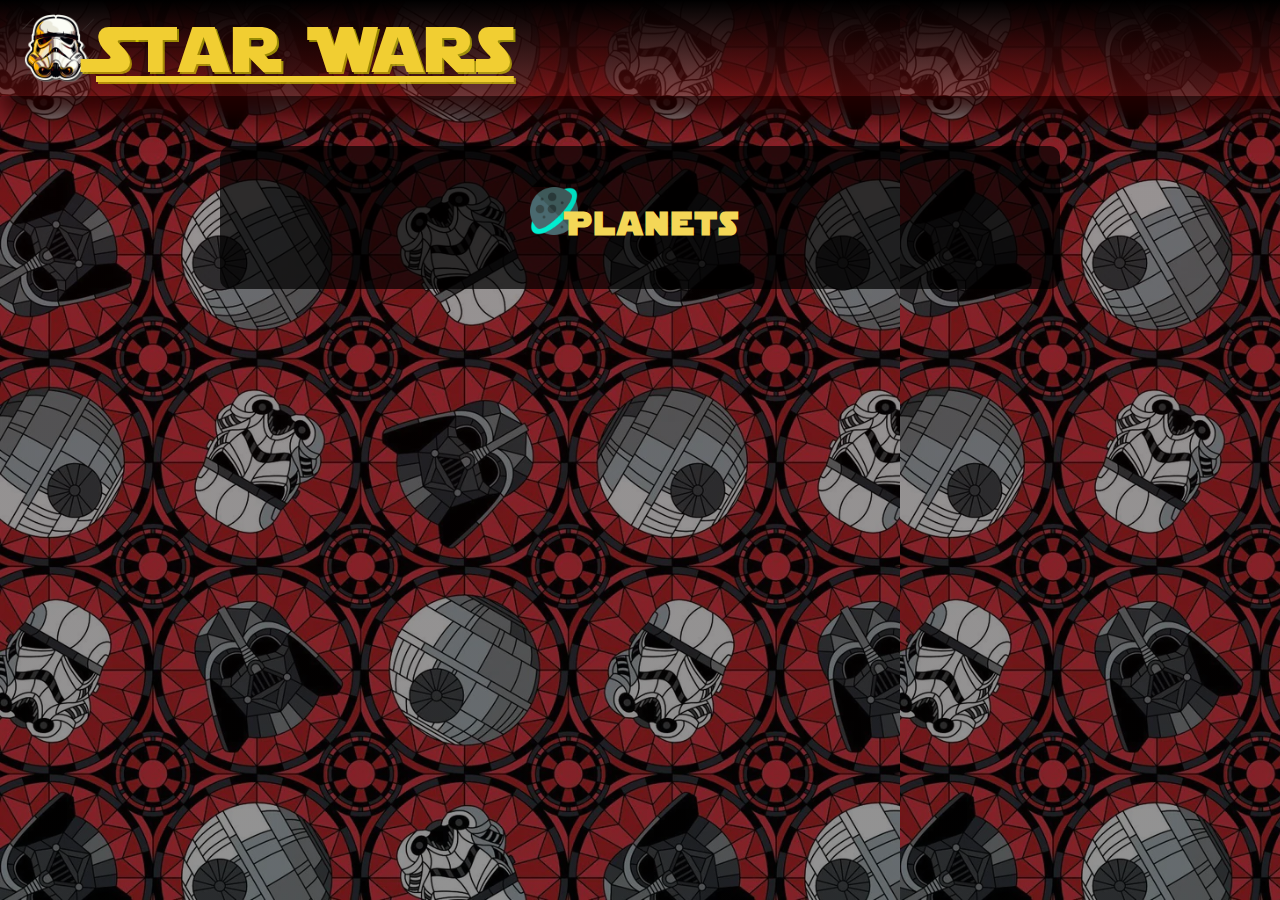
<file: index.html>
<!DOCTYPE html>
<html lang="en">

<head>
    <meta charset="UTF-8">
    <meta name="viewport" content="width=device-width, initial-scale=1.0">
    <link rel="stylesheet" href="https://cdnjs.cloudflare.com/ajax/libs/font-awesome/6.5.1/css/all.min.css"
        integrity="sha512-DTOQO9RWCH3ppGqcWaEA1BIZOC6xxalwEsw9c2QQeAIftl+Vegovlnee1c9QX4TctnWMn13TZye+giMm8e2LwA=="
        crossorigin="anonymous" referrerpolicy="no-referrer" />
    <link href="https://necolas.github.io/normalize.css/8.0.1/normalize.css" rel="stylesheet">
    <link rel="stylesheet" href="css/style.css">
    <title>Planets Information</title>
</head>

<body>
    <header>
        <a href="index.html" class="site-brand">
            <img src="images/start-wars-head.png" alt="star-war-logo">
            <span>Star Wars</span>
        </a>
    </header>

    <div class="container">
        <h1><img src="images/planet.png" alt="death-star" /><span>Planets</span></h1>
        <div id="planets-container" class="planets-container"></div>
        <div id="pagination-container" class="pagination-container"></div>
    </div>

    <script src="js/script.js"></script>
</body>

</html>
</file>
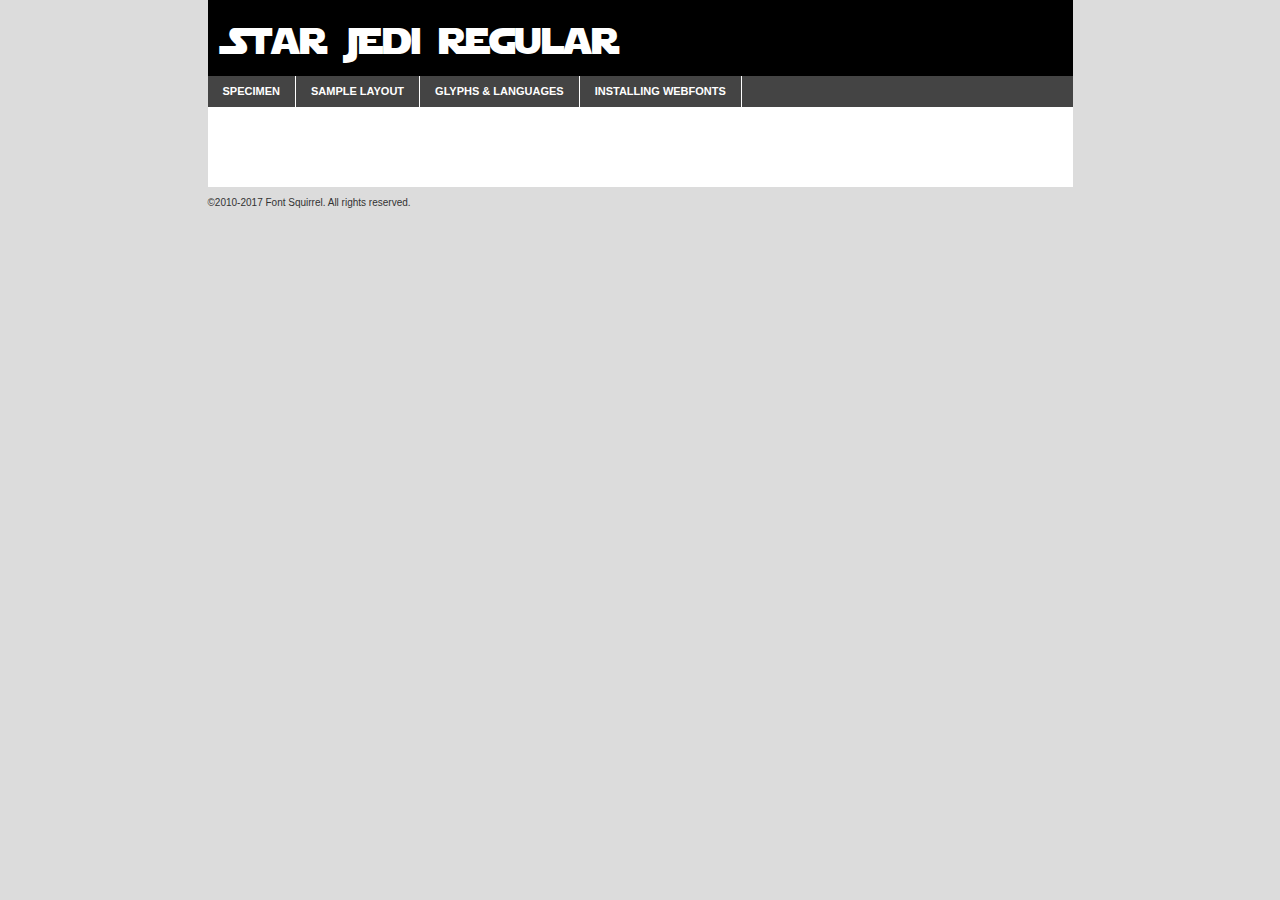
<file: starwar-font/starjedi-demo.html>
<!DOCTYPE html PUBLIC "-//W3C//DTD XHTML 1.0 Transitional//EN"
        "http://www.w3.org/TR/xhtml1/DTD/xhtml1-transitional.dtd">

<html xmlns="http://www.w3.org/1999/xhtml" xml:lang="en" lang="en">
<head>
    <meta http-equiv="Content-Type" content="text/html; charset=utf-8"/>
    <script src="http://ajax.googleapis.com/ajax/libs/jquery/1.7.2/jquery.min.js" type="text/javascript" charset="utf-8"></script>
    <script type="text/javascript">
		(function($) {
			$.fn.easyTabs = function(option) {
				var param = jQuery.extend({ fadeSpeed: 'fast', defaultContent: 1, activeClass: 'active' }, option);
				$(this).each(function() {
					var thisId = '#' + this.id;
					if ( param.defaultContent == '' )
					{
						param.defaultContent = 1;
					}
					if ( typeof param.defaultContent == 'number' )
					{
						var defaultTab = $(thisId + ' .tabs li:eq(' + (param.defaultContent - 1) + ') a').attr('href').substr(1);
					}
					else
					{
						var defaultTab = param.defaultContent;
					}
					$(thisId + ' .tabs li a').each(function() {
						var tabToHide = $(this).attr('href').substr(1);
						$('#' + tabToHide).addClass('easytabs-tab-content');
					});
					hideAll();
					changeContent(defaultTab);

					function hideAll() {$(thisId + ' .easytabs-tab-content').hide();}

					function changeContent(tabId)
					{
						hideAll();
						$(thisId + ' .tabs li').removeClass(param.activeClass);
						$(thisId + ' .tabs li a[href=#' + tabId + ']').closest('li').addClass(param.activeClass);
						if ( param.fadeSpeed != 'none' )
						{
							$(thisId + ' #' + tabId).fadeIn(param.fadeSpeed);
						}
						else
						{
							$(thisId + ' #' + tabId).show();
						}
					}

					$(thisId + ' .tabs li').click(function() {
						var tabId = $(this).find('a').attr('href').substr(1);
						changeContent(tabId);
						return false;
					});
				});
			}
		})(jQuery);
    </script>
    <link rel="stylesheet" href="specimen_files/specimen_stylesheet.css" type="text/css" charset="utf-8"/>
    <link rel="stylesheet" href="stylesheet.css" type="text/css" charset="utf-8"/>

    <style type="text/css">
        		body {
			font-family: 'star_jediregular';
        		}

            </style>

    <title>Star Jedi Regular Specimen</title>


    <script type="text/javascript" charset="utf-8">
		$(document).ready(function() {
			$('#container').easyTabs({ defaultContent: 1 });
		});
    </script>
</head>

<body>
<div id="container">
    <div id="header">
		Star Jedi Regular    </div>
    <ul class="tabs">
        <li><a href="#specimen">Specimen</a></li>
        <li><a href="#layout">Sample Layout</a></li>
		        <li><a href="#glyphs">Glyphs &amp; Languages</a></li>
        <li><a href="#installing">Installing Webfonts</a></li>

    </ul>

    <div id="main_content">


        <div id="specimen">

            <div class="section">
                <div class="grid12 firstcol">
                    <div class="huge">AaBb</div>
                </div>
            </div>

            <div class="section">
                <div class="glyph_range">A&#x200B;B&#x200b;C&#x200b;D&#x200b;E&#x200b;F&#x200b;G&#x200b;H&#x200b;I&#x200b;J&#x200b;K&#x200b;L&#x200b;M&#x200b;N&#x200b;O&#x200b;P&#x200b;Q&#x200b;R&#x200b;S&#x200b;T&#x200b;U&#x200b;V&#x200b;W&#x200b;X&#x200b;Y&#x200b;Z&#x200b;a&#x200b;b&#x200b;c&#x200b;d&#x200b;e&#x200b;f&#x200b;g&#x200b;h&#x200b;i&#x200b;j&#x200b;k&#x200b;l&#x200b;m&#x200b;n&#x200b;o&#x200b;p&#x200b;q&#x200b;r&#x200b;s&#x200b;t&#x200b;u&#x200b;v&#x200b;w&#x200b;x&#x200b;y&#x200b;z&#x200b;1&#x200b;2&#x200b;3&#x200b;4&#x200b;5&#x200b;6&#x200b;7&#x200b;8&#x200b;9&#x200b;0&#x200b;&amp;&#x200b;.&#x200b;,&#x200b;?&#x200b;!&#x200b;&#64;&#x200b;(&#x200b;)&#x200b;#&#x200b;$&#x200b;%&#x200b;*&#x200b;+&#x200b;-&#x200b;=&#x200b;:&#x200b;;</div>
            </div>
            <div class="section">
                <div class="grid12 firstcol">
                    <table class="sample_table">
                        <tr>
                            <td>10</td>
                            <td class="size10">abcdefghijklmnopqrstuvwxyzABCDEFGHIJKLMNOPQRSTUVWXYZ0123456789abcdefghijklmnopqrstuvwxyzABCDEFGHIJKLMNOPQRSTUVWXYZ0123456789abcdefghijklmnopqrstuvwxyzABCDEFGHIJKLMNOPQRSTUVWXYZ</td>
                        </tr>
                        <tr>
                            <td>11</td>
                            <td class="size11">abcdefghijklmnopqrstuvwxyzABCDEFGHIJKLMNOPQRSTUVWXYZ0123456789abcdefghijklmnopqrstuvwxyzABCDEFGHIJKLMNOPQRSTUVWXYZ0123456789abcdefghijklmnopqrstuvwxyzABCDEFGHIJKLMNOPQRSTUVWXYZ</td>
                        </tr>
                        <tr>
                            <td>12</td>
                            <td class="size12">abcdefghijklmnopqrstuvwxyzABCDEFGHIJKLMNOPQRSTUVWXYZ0123456789abcdefghijklmnopqrstuvwxyzABCDEFGHIJKLMNOPQRSTUVWXYZ0123456789abcdefghijklmnopqrstuvwxyzABCDEFGHIJKLMNOPQRSTUVWXYZ</td>
                        </tr>
                        <tr>
                            <td>13</td>
                            <td class="size13">abcdefghijklmnopqrstuvwxyzABCDEFGHIJKLMNOPQRSTUVWXYZ0123456789abcdefghijklmnopqrstuvwxyzABCDEFGHIJKLMNOPQRSTUVWXYZ0123456789abcdefghijklmnopqrstuvwxyzABCDEFGHIJKLMNOPQRSTUVWXYZ</td>
                        </tr>
                        <tr>
                            <td>14</td>
                            <td class="size14">abcdefghijklmnopqrstuvwxyzABCDEFGHIJKLMNOPQRSTUVWXYZ0123456789abcdefghijklmnopqrstuvwxyzABCDEFGHIJKLMNOPQRSTUVWXYZ0123456789abcdefghijklmnopqrstuvwxyzABCDEFGHIJKLMNOPQRSTUVWXYZ</td>
                        </tr>
                        <tr>
                            <td>16</td>
                            <td class="size16">abcdefghijklmnopqrstuvwxyzABCDEFGHIJKLMNOPQRSTUVWXYZ0123456789abcdefghijklmnopqrstuvwxyzABCDEFGHIJKLMNOPQRSTUVWXYZ</td>
                        </tr>
                        <tr>
                            <td>18</td>
                            <td class="size18">abcdefghijklmnopqrstuvwxyzABCDEFGHIJKLMNOPQRSTUVWXYZ0123456789abcdefghijklmnopqrstuvwxyzABCDEFGHIJKLMNOPQRSTUVWXYZ</td>
                        </tr>
                        <tr>
                            <td>20</td>
                            <td class="size20">abcdefghijklmnopqrstuvwxyzABCDEFGHIJKLMNOPQRSTUVWXYZ0123456789abcdefghijklmnopqrstuvwxyzABCDEFGHIJKLMNOPQRSTUVWXYZ</td>
                        </tr>
                        <tr>
                            <td>24</td>
                            <td class="size24">abcdefghijklmnopqrstuvwxyzABCDEFGHIJKLMNOPQRSTUVWXYZ0123456789abcdefghijklmnopqrstuvwxyzABCDEFGHIJKLMNOPQRSTUVWXYZ</td>
                        </tr>
                        <tr>
                            <td>30</td>
                            <td class="size30">abcdefghijklmnopqrstuvwxyzABCDEFGHIJKLMNOPQRSTUVWXYZ0123456789abcdefghijklmnopqrstuvwxyzABCDEFGHIJKLMNOPQRSTUVWXYZ</td>
                        </tr>
                        <tr>
                            <td>36</td>
                            <td class="size36">abcdefghijklmnopqrstuvwxyzABCDEFGHIJKLMNOPQRSTUVWXYZ0123456789abcdefghijklmnopqrstuvwxyzABCDEFGHIJKLMNOPQRSTUVWXYZ</td>
                        </tr>
                        <tr>
                            <td>48</td>
                            <td class="size48">abcdefghijklmnopqrstuvwxyzABCDEFGHIJKLMNOPQRSTUVWXYZ0123456789abcdefghijklmnopqrstuvwxyzABCDEFGHIJKLMNOPQRSTUVWXYZ</td>
                        </tr>
                        <tr>
                            <td>60</td>
                            <td class="size60">abcdefghijklmnopqrstuvwxyzABCDEFGHIJKLMNOPQRSTUVWXYZ0123456789abcdefghijklmnopqrstuvwxyzABCDEFGHIJKLMNOPQRSTUVWXYZ</td>
                        </tr>
                        <tr>
                            <td>72</td>
                            <td class="size72">abcdefghijklmnopqrstuvwxyzABCDEFGHIJKLMNOPQRSTUVWXYZ0123456789abcdefghijklmnopqrstuvwxyzABCDEFGHIJKLMNOPQRSTUVWXYZ</td>
                        </tr>
                        <tr>
                            <td>90</td>
                            <td class="size90">abcdefghijklmnopqrstuvwxyzABCDEFGHIJKLMNOPQRSTUVWXYZ0123456789abcdefghijklmnopqrstuvwxyzABCDEFGHIJKLMNOPQRSTUVWXYZ</td>
                        </tr>
                    </table>

                </div>

            </div>


            <div class="section" id="bodycomparison">


                <div id="xheight">
                    <div class="fontbody">&#x25FC;&#x25FC;&#x25FC;&#x25FC;&#x25FC;&#x25FC;&#x25FC;&#x25FC;&#x25FC;&#x25FC;&#x25FC;&#x25FC;&#x25FC;&#x25FC;&#x25FC;&#x25FC;&#x25FC;&#x25FC;&#x25FC;&#x25FC;&#x25FC;&#x25FC;&#x25FC;&#x25FC;&#x25FC;&#x25FC;&#x25FC;&#x25FC;&#x25FC;&#x25FC;&#x25FC;&#x25FC;&#x25FC;&#x25FC;&#x25FC;&#x25FC;&#x25FC;&#x25FC;&#x25FC;&#x25FC;&#x25FC;&#x25FC;&#x25FC;&#x25FC;&#x25FC;&#x25FC;&#x25FC;&#x25FC;&#x25FC;&#x25FC;&#x25FC;&#x25FC;&#x25FC;&#x25FC;&#x25FC;&#x25FC;&#x25FC;&#x25FC;&#x25FC;&#x25FC;&#x25FC;&#x25FC;&#x25FC;&#x25FC;&#x25FC;&#x25FC;&#x25FC;&#x25FC;&#x25FC;&#x25FC;&#x25FC;&#x25FC;&#x25FC;&#x25FC;&#x25FC;&#x25FC;&#x25FC;&#x25FC;&#x25FC;&#x25FC;&#x25FC;&#x25FC;&#x25FC;&#x25FC;&#x25FC;&#x25FC;&#x25FC;&#x25FC;&#x25FC;&#x25FC;&#x25FC;&#x25FC;&#x25FC;&#x25FC;&#x25FC;&#x25FC;&#x25FC;&#x25FC;&#x25FC;body</div>
                    <div class="arialbody">body</div>
                    <div class="verdanabody">body</div>
                    <div class="georgiabody">body</div>
                </div>
                <div class="fontbody" style="z-index:1">
                    body<span>Star Jedi Regular</span>
                </div>
                <div class="arialbody" style="z-index:1">
                    body<span>Arial</span>
                </div>
                <div class="verdanabody" style="z-index:1">
                    body<span>Verdana</span>
                </div>
                <div class="georgiabody" style="z-index:1">
                    body<span>Georgia</span>
                </div>


            </div>


            <div class="section psample psample_row1" id="">

                <div class="grid2 firstcol">
                    <p class="size10"><span>10.</span>Aenean lacinia bibendum nulla sed consectetur. Fusce dapibus, tellus ac cursus commodo, tortor mauris condimentum nibh, ut fermentum massa justo sit amet risus. Nullam id dolor id nibh ultricies vehicula ut id elit. Cum sociis natoque penatibus et magnis dis parturient montes, nascetur ridiculus mus. Nulla vitae elit libero, a pharetra augue.</p>

                </div>
                <div class="grid3">
                    <p class="size11"><span>11.</span>Aenean lacinia bibendum nulla sed consectetur. Fusce dapibus, tellus ac cursus commodo, tortor mauris condimentum nibh, ut fermentum massa justo sit amet risus. Nullam id dolor id nibh ultricies vehicula ut id elit. Cum sociis natoque penatibus et magnis dis parturient montes, nascetur ridiculus mus. Nulla vitae elit libero, a pharetra augue.</p>

                </div>
                <div class="grid3">
                    <p class="size12"><span>12.</span>Aenean lacinia bibendum nulla sed consectetur. Fusce dapibus, tellus ac cursus commodo, tortor mauris condimentum nibh, ut fermentum massa justo sit amet risus. Nullam id dolor id nibh ultricies vehicula ut id elit. Cum sociis natoque penatibus et magnis dis parturient montes, nascetur ridiculus mus. Nulla vitae elit libero, a pharetra augue.</p>

                </div>
                <div class="grid4">
                    <p class="size13"><span>13.</span>Aenean lacinia bibendum nulla sed consectetur. Fusce dapibus, tellus ac cursus commodo, tortor mauris condimentum nibh, ut fermentum massa justo sit amet risus. Nullam id dolor id nibh ultricies vehicula ut id elit. Cum sociis natoque penatibus et magnis dis parturient montes, nascetur ridiculus mus. Nulla vitae elit libero, a pharetra augue.</p>

                </div>
                <div class="white_blend"></div>

            </div>
            <div class="section psample psample_row2" id="">
                <div class="grid3 firstcol">
                    <p class="size14"><span>14.</span>Aenean lacinia bibendum nulla sed consectetur. Fusce dapibus, tellus ac cursus commodo, tortor mauris condimentum nibh, ut fermentum massa justo sit amet risus. Nullam id dolor id nibh ultricies vehicula ut id elit. Cum sociis natoque penatibus et magnis dis parturient montes, nascetur ridiculus mus. Nulla vitae elit libero, a pharetra augue.</p>

                </div>
                <div class="grid4">
                    <p class="size16"><span>16.</span>Aenean lacinia bibendum nulla sed consectetur. Fusce dapibus, tellus ac cursus commodo, tortor mauris condimentum nibh, ut fermentum massa justo sit amet risus. Nullam id dolor id nibh ultricies vehicula ut id elit. Cum sociis natoque penatibus et magnis dis parturient montes, nascetur ridiculus mus. Nulla vitae elit libero, a pharetra augue.</p>

                </div>
                <div class="grid5">
                    <p class="size18"><span>18.</span>Aenean lacinia bibendum nulla sed consectetur. Fusce dapibus, tellus ac cursus commodo, tortor mauris condimentum nibh, ut fermentum massa justo sit amet risus. Nullam id dolor id nibh ultricies vehicula ut id elit. Cum sociis natoque penatibus et magnis dis parturient montes, nascetur ridiculus mus. Nulla vitae elit libero, a pharetra augue.</p>

                </div>

                <div class="white_blend"></div>

            </div>

            <div class="section psample psample_row3" id="">
                <div class="grid5 firstcol">
                    <p class="size20"><span>20.</span>Aenean lacinia bibendum nulla sed consectetur. Fusce dapibus, tellus ac cursus commodo, tortor mauris condimentum nibh, ut fermentum massa justo sit amet risus. Nullam id dolor id nibh ultricies vehicula ut id elit. Cum sociis natoque penatibus et magnis dis parturient montes, nascetur ridiculus mus. Nulla vitae elit libero, a pharetra augue.</p>
                </div>
                <div class="grid7">
                    <p class="size24"><span>24.</span>Aenean lacinia bibendum nulla sed consectetur. Fusce dapibus, tellus ac cursus commodo, tortor mauris condimentum nibh, ut fermentum massa justo sit amet risus. Nullam id dolor id nibh ultricies vehicula ut id elit. Cum sociis natoque penatibus et magnis dis parturient montes, nascetur ridiculus mus. Nulla vitae elit libero, a pharetra augue.</p>
                </div>

                <div class="white_blend"></div>

            </div>

            <div class="section psample psample_row4" id="">
                <div class="grid12 firstcol">
                    <p class="size30"><span>30.</span>Aenean lacinia bibendum nulla sed consectetur. Fusce dapibus, tellus ac cursus commodo, tortor mauris condimentum nibh, ut fermentum massa justo sit amet risus. Nullam id dolor id nibh ultricies vehicula ut id elit. Cum sociis natoque penatibus et magnis dis parturient montes, nascetur ridiculus mus. Nulla vitae elit libero, a pharetra augue.</p>
                </div>
                <div class="white_blend"></div>

            </div>


            <div class="section psample psample_row1 fullreverse">
                <div class="grid2 firstcol">
                    <p class="size10"><span>10.</span>Aenean lacinia bibendum nulla sed consectetur. Fusce dapibus, tellus ac cursus commodo, tortor mauris condimentum nibh, ut fermentum massa justo sit amet risus. Nullam id dolor id nibh ultricies vehicula ut id elit. Cum sociis natoque penatibus et magnis dis parturient montes, nascetur ridiculus mus. Nulla vitae elit libero, a pharetra augue.</p>

                </div>
                <div class="grid3">
                    <p class="size11"><span>11.</span>Aenean lacinia bibendum nulla sed consectetur. Fusce dapibus, tellus ac cursus commodo, tortor mauris condimentum nibh, ut fermentum massa justo sit amet risus. Nullam id dolor id nibh ultricies vehicula ut id elit. Cum sociis natoque penatibus et magnis dis parturient montes, nascetur ridiculus mus. Nulla vitae elit libero, a pharetra augue.</p>

                </div>
                <div class="grid3">
                    <p class="size12"><span>12.</span>Aenean lacinia bibendum nulla sed consectetur. Fusce dapibus, tellus ac cursus commodo, tortor mauris condimentum nibh, ut fermentum massa justo sit amet risus. Nullam id dolor id nibh ultricies vehicula ut id elit. Cum sociis natoque penatibus et magnis dis parturient montes, nascetur ridiculus mus. Nulla vitae elit libero, a pharetra augue.</p>

                </div>
                <div class="grid4">
                    <p class="size13"><span>13.</span>Aenean lacinia bibendum nulla sed consectetur. Fusce dapibus, tellus ac cursus commodo, tortor mauris condimentum nibh, ut fermentum massa justo sit amet risus. Nullam id dolor id nibh ultricies vehicula ut id elit. Cum sociis natoque penatibus et magnis dis parturient montes, nascetur ridiculus mus. Nulla vitae elit libero, a pharetra augue.</p>

                </div>
                <div class="black_blend"></div>

            </div>

            <div class="section psample psample_row2 fullreverse">
                <div class="grid3 firstcol">
                    <p class="size14"><span>14.</span>Aenean lacinia bibendum nulla sed consectetur. Fusce dapibus, tellus ac cursus commodo, tortor mauris condimentum nibh, ut fermentum massa justo sit amet risus. Nullam id dolor id nibh ultricies vehicula ut id elit. Cum sociis natoque penatibus et magnis dis parturient montes, nascetur ridiculus mus. Nulla vitae elit libero, a pharetra augue.</p>

                </div>
                <div class="grid4">
                    <p class="size16"><span>16.</span>Aenean lacinia bibendum nulla sed consectetur. Fusce dapibus, tellus ac cursus commodo, tortor mauris condimentum nibh, ut fermentum massa justo sit amet risus. Nullam id dolor id nibh ultricies vehicula ut id elit. Cum sociis natoque penatibus et magnis dis parturient montes, nascetur ridiculus mus. Nulla vitae elit libero, a pharetra augue.</p>

                </div>
                <div class="grid5">
                    <p class="size18"><span>18.</span>Aenean lacinia bibendum nulla sed consectetur. Fusce dapibus, tellus ac cursus commodo, tortor mauris condimentum nibh, ut fermentum massa justo sit amet risus. Nullam id dolor id nibh ultricies vehicula ut id elit. Cum sociis natoque penatibus et magnis dis parturient montes, nascetur ridiculus mus. Nulla vitae elit libero, a pharetra augue.</p>

                </div>
                <div class="black_blend"></div>

            </div>

            <div class="section psample fullreverse psample_row3" id="">
                <div class="grid5 firstcol">
                    <p class="size20"><span>20.</span>Aenean lacinia bibendum nulla sed consectetur. Fusce dapibus, tellus ac cursus commodo, tortor mauris condimentum nibh, ut fermentum massa justo sit amet risus. Nullam id dolor id nibh ultricies vehicula ut id elit. Cum sociis natoque penatibus et magnis dis parturient montes, nascetur ridiculus mus. Nulla vitae elit libero, a pharetra augue.</p>
                </div>
                <div class="grid7">
                    <p class="size24"><span>24.</span>Aenean lacinia bibendum nulla sed consectetur. Fusce dapibus, tellus ac cursus commodo, tortor mauris condimentum nibh, ut fermentum massa justo sit amet risus. Nullam id dolor id nibh ultricies vehicula ut id elit. Cum sociis natoque penatibus et magnis dis parturient montes, nascetur ridiculus mus. Nulla vitae elit libero, a pharetra augue.</p>
                </div>

                <div class="black_blend"></div>

            </div>

            <div class="section psample fullreverse psample_row4" id="" style="border-bottom: 20px #000 solid;">
                <div class="grid12 firstcol">
                    <p class="size30"><span>30.</span>Aenean lacinia bibendum nulla sed consectetur. Fusce dapibus, tellus ac cursus commodo, tortor mauris condimentum nibh, ut fermentum massa justo sit amet risus. Nullam id dolor id nibh ultricies vehicula ut id elit. Cum sociis natoque penatibus et magnis dis parturient montes, nascetur ridiculus mus. Nulla vitae elit libero, a pharetra augue.</p>
                </div>
                <div class="black_blend"></div>

            </div>


        </div>

        <div id="layout">

            <div class="section">

                <div class="grid12 firstcol">
                    <h1>Lorem Ipsum Dolor</h1>
                    <h2>Etiam porta sem malesuada magna mollis euismod</h2>

                    <p class="byline">By <a href="#link">Aenean Lacinia</a></p>
                </div>
            </div>
            <div class="section">
                <div class="grid8 firstcol">
                    <p class="large">Donec sed odio dui. Morbi leo risus, porta ac consectetur ac, vestibulum at eros. Fusce dapibus, tellus ac cursus commodo, tortor mauris condimentum nibh, ut fermentum massa justo sit amet risus. </p>


                    <h3>Pellentesque ornare sem</h3>

                    <p>Maecenas sed diam eget risus varius blandit sit amet non magna. Maecenas faucibus mollis interdum. Donec ullamcorper nulla non metus auctor fringilla. Nullam id dolor id nibh ultricies vehicula ut id elit. Nullam id dolor id nibh ultricies vehicula ut id elit. </p>

                    <p>Aenean eu leo quam. Pellentesque ornare sem lacinia quam venenatis vestibulum. Lorem ipsum dolor sit amet, consectetur adipiscing elit. Cum sociis natoque penatibus et magnis dis parturient montes, nascetur ridiculus mus. </p>

                    <p>Nulla vitae elit libero, a pharetra augue. Praesent commodo cursus magna, vel scelerisque nisl consectetur et. Aenean lacinia bibendum nulla sed consectetur. </p>

                    <p>Nullam quis risus eget urna mollis ornare vel eu leo. Nullam quis risus eget urna mollis ornare vel eu leo. Maecenas sed diam eget risus varius blandit sit amet non magna. Donec ullamcorper nulla non metus auctor fringilla. </p>

                    <h3>Cras mattis consectetur</h3>

                    <p>Aenean eu leo quam. Pellentesque ornare sem lacinia quam venenatis vestibulum. Aenean lacinia bibendum nulla sed consectetur. Integer posuere erat a ante venenatis dapibus posuere velit aliquet. Cras mattis consectetur purus sit amet fermentum. </p>

                    <p>Nullam id dolor id nibh ultricies vehicula ut id elit. Nullam quis risus eget urna mollis ornare vel eu leo. Cras mattis consectetur purus sit amet fermentum.</p>
                </div>

                <div class="grid4 sidebar">

                    <div class="box reverse">
                        <p class="last">Nullam quis risus eget urna mollis ornare vel eu leo. Donec ullamcorper nulla non metus auctor fringilla. Cras mattis consectetur purus sit amet fermentum. Sed posuere consectetur est at lobortis. Lorem ipsum dolor sit amet, consectetur adipiscing elit. </p>
                    </div>

                    <p class="caption">Maecenas sed diam eget risus varius.</p>

                    <p>Vestibulum id ligula porta felis euismod semper. Integer posuere erat a ante venenatis dapibus posuere velit aliquet. Vestibulum id ligula porta felis euismod semper. Sed posuere consectetur est at lobortis. Maecenas sed diam eget risus varius blandit sit amet non magna. Fusce dapibus, tellus ac cursus commodo, tortor mauris condimentum nibh, ut fermentum massa justo sit amet risus. </p>


                    <p>Duis mollis, est non commodo luctus, nisi erat porttitor ligula, eget lacinia odio sem nec elit. Aenean lacinia bibendum nulla sed consectetur. Vivamus sagittis lacus vel augue laoreet rutrum faucibus dolor auctor. Aenean lacinia bibendum nulla sed consectetur. Nullam quis risus eget urna mollis ornare vel eu leo. </p>

                    <p>Praesent commodo cursus magna, vel scelerisque nisl consectetur et. Donec ullamcorper nulla non metus auctor fringilla. Maecenas faucibus mollis interdum. Fusce dapibus, tellus ac cursus commodo, tortor mauris condimentum nibh, ut fermentum massa justo sit amet risus. </p>

                </div>
            </div>

        </div>


		

        <div id="glyphs">
            <div class="section">
                <div class="grid12 firstcol">

                    <h1>Language Support</h1>
                    <p>The subset of Star Jedi Regular in this kit supports the following languages:<br/>

						Albanian, Basque, Breton, Chamorro, Danish, Dutch, English, Faroese, Finnish, French, Frisian, Galician, German, Icelandic, Italian, Malagasy, Norwegian, Portuguese, Alsatian, Arapaho, Arrernte, Aymara, Bislama, Cebuano, Corsican, Fijian, French_creole, Genoese, Gilbertese, Greenlandic, Haitian_creole, Hiligaynon, Hmong, Hopi, Ibanag, Iloko_ilokano, Indonesian, Interglossa_glosa, Interlingua, Irish_gaelic, Jerriais, Lojban, Lombard, Luxembourgeois, Manx, Mohawk, Norfolk_pitcairnese, Occitan, Oromo, Pangasinan, Papiamento, Piedmontese, Potawatomi, Rhaeto-romance, Romansh, Rotokas, Sami_lule, Samoan, Sardinian, Scots_gaelic, Seychelles_creole, Shona, Sicilian, Somali, Southern_ndebele, Swahili, Swati_swazi, Tagalog_filipino_pilipino, Tetum, Tok_pisin, Uyghur_latinized, Volapuk, Walloon, Warlpiri, Xhosa, Yapese, Zulu, Latinbasic, Ubasic, Demo                    </p>
                    <h1>Glyph Chart</h1>
                    <p>The subset of Star Jedi Regular in this kit includes all the glyphs listed below. Unicode entities are included above each glyph to help you insert individual characters into your layout.</p>
                    <div id="glyph_chart">

																				                                <div><p>&amp;#13;</p>&#13;</div>
																				                                <div><p>&amp;#32;</p>&#32;</div>
																				                                <div><p>&amp;#33;</p>&#33;</div>
																				                                <div><p>&amp;#34;</p>&#34;</div>
																				                                <div><p>&amp;#35;</p>&#35;</div>
																				                                <div><p>&amp;#36;</p>&#36;</div>
																				                                <div><p>&amp;#37;</p>&#37;</div>
																				                                <div><p>&amp;#38;</p>&#38;</div>
																				                                <div><p>&amp;#39;</p>&#39;</div>
																				                                <div><p>&amp;#40;</p>&#40;</div>
																				                                <div><p>&amp;#41;</p>&#41;</div>
																				                                <div><p>&amp;#42;</p>&#42;</div>
																				                                <div><p>&amp;#43;</p>&#43;</div>
																				                                <div><p>&amp;#44;</p>&#44;</div>
																				                                <div><p>&amp;#45;</p>&#45;</div>
																				                                <div><p>&amp;#46;</p>&#46;</div>
																				                                <div><p>&amp;#47;</p>&#47;</div>
																				                                <div><p>&amp;#48;</p>&#48;</div>
																				                                <div><p>&amp;#49;</p>&#49;</div>
																				                                <div><p>&amp;#50;</p>&#50;</div>
																				                                <div><p>&amp;#51;</p>&#51;</div>
																				                                <div><p>&amp;#52;</p>&#52;</div>
																				                                <div><p>&amp;#53;</p>&#53;</div>
																				                                <div><p>&amp;#54;</p>&#54;</div>
																				                                <div><p>&amp;#55;</p>&#55;</div>
																				                                <div><p>&amp;#56;</p>&#56;</div>
																				                                <div><p>&amp;#57;</p>&#57;</div>
																				                                <div><p>&amp;#58;</p>&#58;</div>
																				                                <div><p>&amp;#59;</p>&#59;</div>
																				                                <div><p>&amp;#60;</p>&#60;</div>
																				                                <div><p>&amp;#61;</p>&#61;</div>
																				                                <div><p>&amp;#62;</p>&#62;</div>
																				                                <div><p>&amp;#63;</p>&#63;</div>
																				                                <div><p>&amp;#64;</p>&#64;</div>
																				                                <div><p>&amp;#65;</p>&#65;</div>
																				                                <div><p>&amp;#66;</p>&#66;</div>
																				                                <div><p>&amp;#67;</p>&#67;</div>
																				                                <div><p>&amp;#68;</p>&#68;</div>
																				                                <div><p>&amp;#69;</p>&#69;</div>
																				                                <div><p>&amp;#70;</p>&#70;</div>
																				                                <div><p>&amp;#71;</p>&#71;</div>
																				                                <div><p>&amp;#72;</p>&#72;</div>
																				                                <div><p>&amp;#73;</p>&#73;</div>
																				                                <div><p>&amp;#74;</p>&#74;</div>
																				                                <div><p>&amp;#75;</p>&#75;</div>
																				                                <div><p>&amp;#76;</p>&#76;</div>
																				                                <div><p>&amp;#77;</p>&#77;</div>
																				                                <div><p>&amp;#78;</p>&#78;</div>
																				                                <div><p>&amp;#79;</p>&#79;</div>
																				                                <div><p>&amp;#80;</p>&#80;</div>
																				                                <div><p>&amp;#81;</p>&#81;</div>
																				                                <div><p>&amp;#82;</p>&#82;</div>
																				                                <div><p>&amp;#83;</p>&#83;</div>
																				                                <div><p>&amp;#84;</p>&#84;</div>
																				                                <div><p>&amp;#85;</p>&#85;</div>
																				                                <div><p>&amp;#86;</p>&#86;</div>
																				                                <div><p>&amp;#87;</p>&#87;</div>
																				                                <div><p>&amp;#88;</p>&#88;</div>
																				                                <div><p>&amp;#89;</p>&#89;</div>
																				                                <div><p>&amp;#90;</p>&#90;</div>
																				                                <div><p>&amp;#91;</p>&#91;</div>
																				                                <div><p>&amp;#92;</p>&#92;</div>
																				                                <div><p>&amp;#93;</p>&#93;</div>
																				                                <div><p>&amp;#94;</p>&#94;</div>
																				                                <div><p>&amp;#95;</p>&#95;</div>
																				                                <div><p>&amp;#96;</p>&#96;</div>
																				                                <div><p>&amp;#97;</p>&#97;</div>
																				                                <div><p>&amp;#98;</p>&#98;</div>
																				                                <div><p>&amp;#99;</p>&#99;</div>
																				                                <div><p>&amp;#100;</p>&#100;</div>
																				                                <div><p>&amp;#101;</p>&#101;</div>
																				                                <div><p>&amp;#102;</p>&#102;</div>
																				                                <div><p>&amp;#103;</p>&#103;</div>
																				                                <div><p>&amp;#104;</p>&#104;</div>
																				                                <div><p>&amp;#105;</p>&#105;</div>
																				                                <div><p>&amp;#106;</p>&#106;</div>
																				                                <div><p>&amp;#107;</p>&#107;</div>
																				                                <div><p>&amp;#108;</p>&#108;</div>
																				                                <div><p>&amp;#109;</p>&#109;</div>
																				                                <div><p>&amp;#110;</p>&#110;</div>
																				                                <div><p>&amp;#111;</p>&#111;</div>
																				                                <div><p>&amp;#112;</p>&#112;</div>
																				                                <div><p>&amp;#113;</p>&#113;</div>
																				                                <div><p>&amp;#114;</p>&#114;</div>
																				                                <div><p>&amp;#115;</p>&#115;</div>
																				                                <div><p>&amp;#116;</p>&#116;</div>
																				                                <div><p>&amp;#117;</p>&#117;</div>
																				                                <div><p>&amp;#118;</p>&#118;</div>
																				                                <div><p>&amp;#119;</p>&#119;</div>
																				                                <div><p>&amp;#120;</p>&#120;</div>
																				                                <div><p>&amp;#121;</p>&#121;</div>
																				                                <div><p>&amp;#122;</p>&#122;</div>
																				                                <div><p>&amp;#123;</p>&#123;</div>
																				                                <div><p>&amp;#124;</p>&#124;</div>
																				                                <div><p>&amp;#125;</p>&#125;</div>
																				                                <div><p>&amp;#126;</p>&#126;</div>
																				                                <div><p>&amp;#160;</p>&#160;</div>
																				                                <div><p>&amp;#173;</p>&#173;</div>
																				                                <div><p>&amp;#182;</p>&#182;</div>
																				                                <div><p>&amp;#191;</p>&#191;</div>
																				                                <div><p>&amp;#192;</p>&#192;</div>
																				                                <div><p>&amp;#193;</p>&#193;</div>
																				                                <div><p>&amp;#194;</p>&#194;</div>
																				                                <div><p>&amp;#195;</p>&#195;</div>
																				                                <div><p>&amp;#196;</p>&#196;</div>
																				                                <div><p>&amp;#197;</p>&#197;</div>
																				                                <div><p>&amp;#198;</p>&#198;</div>
																				                                <div><p>&amp;#199;</p>&#199;</div>
																				                                <div><p>&amp;#200;</p>&#200;</div>
																				                                <div><p>&amp;#201;</p>&#201;</div>
																				                                <div><p>&amp;#202;</p>&#202;</div>
																				                                <div><p>&amp;#203;</p>&#203;</div>
																				                                <div><p>&amp;#204;</p>&#204;</div>
																				                                <div><p>&amp;#205;</p>&#205;</div>
																				                                <div><p>&amp;#206;</p>&#206;</div>
																				                                <div><p>&amp;#207;</p>&#207;</div>
																				                                <div><p>&amp;#208;</p>&#208;</div>
																				                                <div><p>&amp;#209;</p>&#209;</div>
																				                                <div><p>&amp;#210;</p>&#210;</div>
																				                                <div><p>&amp;#211;</p>&#211;</div>
																				                                <div><p>&amp;#212;</p>&#212;</div>
																				                                <div><p>&amp;#213;</p>&#213;</div>
																				                                <div><p>&amp;#214;</p>&#214;</div>
																				                                <div><p>&amp;#216;</p>&#216;</div>
																				                                <div><p>&amp;#217;</p>&#217;</div>
																				                                <div><p>&amp;#218;</p>&#218;</div>
																				                                <div><p>&amp;#219;</p>&#219;</div>
																				                                <div><p>&amp;#220;</p>&#220;</div>
																				                                <div><p>&amp;#221;</p>&#221;</div>
																				                                <div><p>&amp;#222;</p>&#222;</div>
																				                                <div><p>&amp;#223;</p>&#223;</div>
																				                                <div><p>&amp;#224;</p>&#224;</div>
																				                                <div><p>&amp;#225;</p>&#225;</div>
																				                                <div><p>&amp;#226;</p>&#226;</div>
																				                                <div><p>&amp;#227;</p>&#227;</div>
																				                                <div><p>&amp;#228;</p>&#228;</div>
																				                                <div><p>&amp;#229;</p>&#229;</div>
																				                                <div><p>&amp;#230;</p>&#230;</div>
																				                                <div><p>&amp;#231;</p>&#231;</div>
																				                                <div><p>&amp;#232;</p>&#232;</div>
																				                                <div><p>&amp;#233;</p>&#233;</div>
																				                                <div><p>&amp;#234;</p>&#234;</div>
																				                                <div><p>&amp;#235;</p>&#235;</div>
																				                                <div><p>&amp;#236;</p>&#236;</div>
																				                                <div><p>&amp;#237;</p>&#237;</div>
																				                                <div><p>&amp;#238;</p>&#238;</div>
																				                                <div><p>&amp;#239;</p>&#239;</div>
																				                                <div><p>&amp;#240;</p>&#240;</div>
																				                                <div><p>&amp;#241;</p>&#241;</div>
																				                                <div><p>&amp;#242;</p>&#242;</div>
																				                                <div><p>&amp;#243;</p>&#243;</div>
																				                                <div><p>&amp;#244;</p>&#244;</div>
																				                                <div><p>&amp;#245;</p>&#245;</div>
																				                                <div><p>&amp;#246;</p>&#246;</div>
																				                                <div><p>&amp;#248;</p>&#248;</div>
																				                                <div><p>&amp;#249;</p>&#249;</div>
																				                                <div><p>&amp;#250;</p>&#250;</div>
																				                                <div><p>&amp;#251;</p>&#251;</div>
																				                                <div><p>&amp;#252;</p>&#252;</div>
																				                                <div><p>&amp;#253;</p>&#253;</div>
																				                                <div><p>&amp;#254;</p>&#254;</div>
																				                                <div><p>&amp;#255;</p>&#255;</div>
																				                                <div><p>&amp;#338;</p>&#338;</div>
																				                                <div><p>&amp;#339;</p>&#339;</div>
																				                                <div><p>&amp;#376;</p>&#376;</div>
																				                                <div><p>&amp;#8192;</p>&#8192;</div>
																				                                <div><p>&amp;#8193;</p>&#8193;</div>
																				                                <div><p>&amp;#8194;</p>&#8194;</div>
																				                                <div><p>&amp;#8195;</p>&#8195;</div>
																				                                <div><p>&amp;#8196;</p>&#8196;</div>
																				                                <div><p>&amp;#8197;</p>&#8197;</div>
																				                                <div><p>&amp;#8198;</p>&#8198;</div>
																				                                <div><p>&amp;#8199;</p>&#8199;</div>
																				                                <div><p>&amp;#8200;</p>&#8200;</div>
																				                                <div><p>&amp;#8201;</p>&#8201;</div>
																				                                <div><p>&amp;#8202;</p>&#8202;</div>
																				                                <div><p>&amp;#8208;</p>&#8208;</div>
																				                                <div><p>&amp;#8209;</p>&#8209;</div>
																				                                <div><p>&amp;#8210;</p>&#8210;</div>
																				                                <div><p>&amp;#8211;</p>&#8211;</div>
																				                                <div><p>&amp;#8212;</p>&#8212;</div>
																				                                <div><p>&amp;#8216;</p>&#8216;</div>
																				                                <div><p>&amp;#8217;</p>&#8217;</div>
																				                                <div><p>&amp;#8220;</p>&#8220;</div>
																				                                <div><p>&amp;#8221;</p>&#8221;</div>
																				                                <div><p>&amp;#8222;</p>&#8222;</div>
																				                                <div><p>&amp;#8239;</p>&#8239;</div>
																				                                <div><p>&amp;#8287;</p>&#8287;</div>
																				                                <div><p>&amp;#9724;</p>&#9724;</div>
																																													                    </div>
                </div>


            </div>
        </div>


        <div id="specs">

        </div>

        <div id="installing">
            <div class="section">
                <div class="grid7 firstcol">
                    <h1>Installing Webfonts</h1>

                    <p>Webfonts are supported by all major browser platforms but not all in the same way. There are currently four different font formats that must be included in order to target all browsers. This includes TTF, WOFF, EOT and SVG.</p>

                    <h2>1. Upload your webfonts</h2>
                    <p>You must upload your webfont kit to your website. They should be in or near the same directory as your CSS files.</p>

                    <h2>2. Include the webfont stylesheet</h2>
                    <p>A special CSS @font-face declaration helps the various browsers select the appropriate font it needs without causing you a bunch of headaches. Learn more about this syntax by reading the <a href="https://www.fontspring.com/blog/further-hardening-of-the-bulletproof-syntax">Fontspring blog post</a> about it. The code for it is as follows:</p>


                    <code>
                        @font-face{
                        font-family: 'MyWebFont';
                        src: url('WebFont.eot');
                        src: url('WebFont.eot?#iefix') format('embedded-opentype'),
                        url('WebFont.woff') format('woff'),
                        url('WebFont.ttf') format('truetype'),
                        url('WebFont.svg#webfont') format('svg');
                        }
                    </code>

                    <p>We've already gone ahead and generated the code for you. All you have to do is link to the stylesheet in your HTML, like this:</p>
                    <code>&lt;link rel=&quot;stylesheet&quot; href=&quot;stylesheet.css&quot; type=&quot;text/css&quot; charset=&quot;utf-8&quot; /&gt;</code>

                    <h2>3. Modify your own stylesheet</h2>
                    <p>To take advantage of your new fonts, you must tell your stylesheet to use them. Look at the original @font-face declaration above and find the property called "font-family." The name linked there will be what you use to reference the font. Prepend that webfont name to the font stack in the "font-family" property, inside the selector you want to change. For example:</p>
                    <code>p { font-family: 'WebFont', Arial, sans-serif; }</code>

                    <h2>4. Test</h2>
                    <p>Getting webfonts to work cross-browser <em>can</em> be tricky. Use the information in the sidebar to help you if you find that fonts aren't loading in a particular browser.</p>
                </div>

                <div class="grid5 sidebar">
                    <div class="box">
                        <h2>Troubleshooting<br/>Font-Face Problems</h2>
                        <p>Having trouble getting your webfonts to load in your new website? Here are some tips to sort out what might be the problem.</p>

                        <h3>Fonts not showing in any browser</h3>

                        <p>This sounds like you need to work on the plumbing. You either did not upload the fonts to the correct directory, or you did not link the fonts properly in the CSS. If you've confirmed that all this is correct and you still have a problem, take a look at your .htaccess file and see if requests are getting intercepted.</p>

                        <h3>Fonts not loading in iPhone or iPad</h3>

                        <p>The most common problem here is that you are serving the fonts from an IIS server. IIS refuses to serve files that have unknown MIME types. If that is the case, you must set the MIME type for SVG to "image/svg+xml" in the server settings. Follow these instructions from Microsoft if you need help.</p>

                        <h3>Fonts not loading in Firefox</h3>

                        <p>The primary reason for this failure? You are still using a version Firefox older than 3.5. So upgrade already! If that isn't it, then you are very likely serving fonts from a different domain. Firefox requires that all font assets be served from the same domain. Lastly it is possible that you need to add WOFF to your list of MIME types (if you are serving via IIS.)</p>

                        <h3>Fonts not loading in IE</h3>

                        <p>Are you looking at Internet Explorer on an actual Windows machine or are you cheating by using a service like Adobe BrowserLab? Many of these screenshot services do not render @font-face for IE. Best to test it on a real machine.</p>

                        <h3>Fonts not loading in IE9</h3>

                        <p>IE9, like Firefox, requires that fonts be served from the same domain as the website. Make sure that is the case.</p>
                    </div>
                </div>
            </div>

        </div>

    </div>
    <div id="footer">
        <p>&copy;2010-2017 Font Squirrel. All rights reserved.</p>
    </div>
</div>
</body>
</html>
</file>
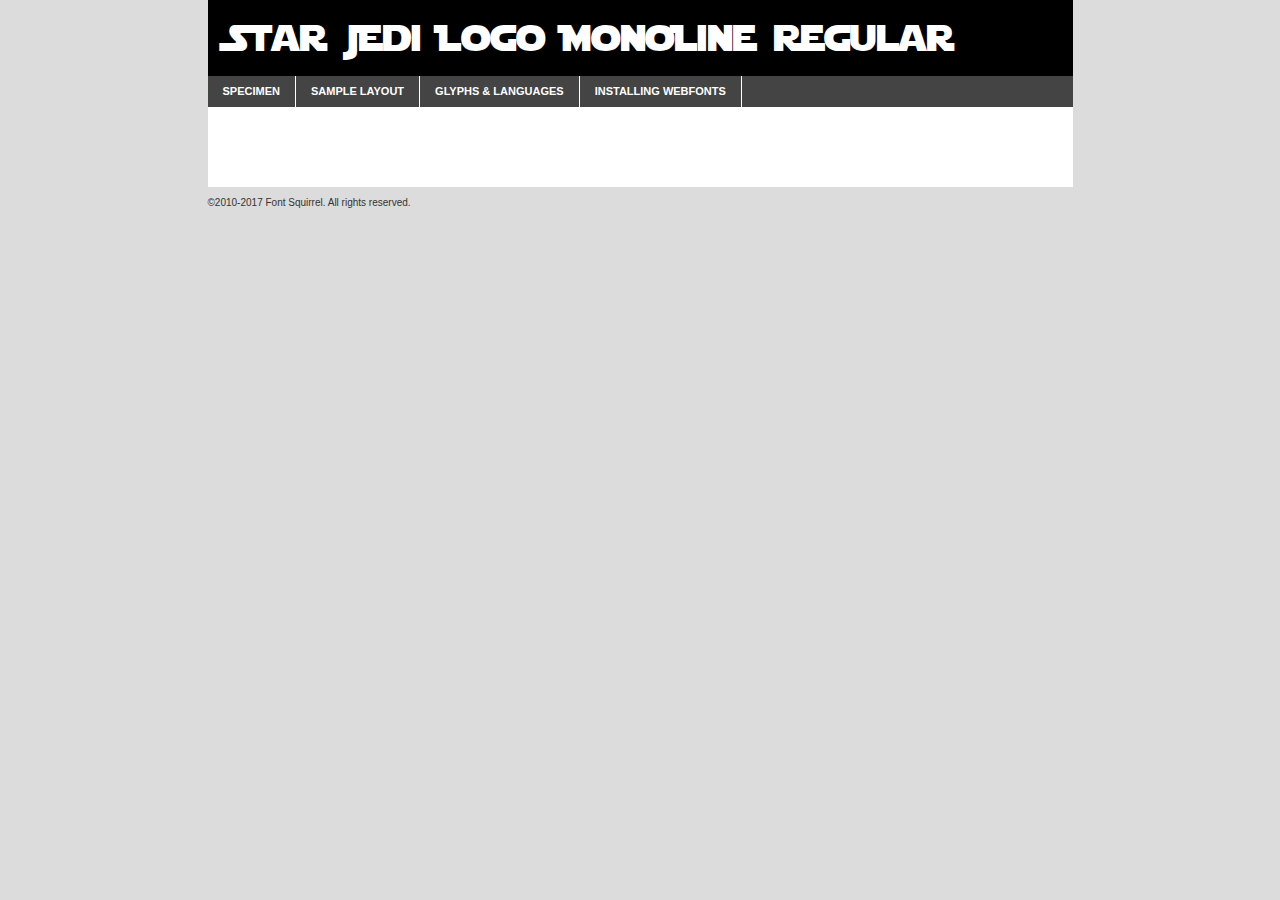
<file: starwar-font/strjmono-demo.html>
<!DOCTYPE html PUBLIC "-//W3C//DTD XHTML 1.0 Transitional//EN"
        "http://www.w3.org/TR/xhtml1/DTD/xhtml1-transitional.dtd">

<html xmlns="http://www.w3.org/1999/xhtml" xml:lang="en" lang="en">
<head>
    <meta http-equiv="Content-Type" content="text/html; charset=utf-8"/>
    <script src="http://ajax.googleapis.com/ajax/libs/jquery/1.7.2/jquery.min.js" type="text/javascript" charset="utf-8"></script>
    <script type="text/javascript">
		(function($) {
			$.fn.easyTabs = function(option) {
				var param = jQuery.extend({ fadeSpeed: 'fast', defaultContent: 1, activeClass: 'active' }, option);
				$(this).each(function() {
					var thisId = '#' + this.id;
					if ( param.defaultContent == '' )
					{
						param.defaultContent = 1;
					}
					if ( typeof param.defaultContent == 'number' )
					{
						var defaultTab = $(thisId + ' .tabs li:eq(' + (param.defaultContent - 1) + ') a').attr('href').substr(1);
					}
					else
					{
						var defaultTab = param.defaultContent;
					}
					$(thisId + ' .tabs li a').each(function() {
						var tabToHide = $(this).attr('href').substr(1);
						$('#' + tabToHide).addClass('easytabs-tab-content');
					});
					hideAll();
					changeContent(defaultTab);

					function hideAll() {$(thisId + ' .easytabs-tab-content').hide();}

					function changeContent(tabId)
					{
						hideAll();
						$(thisId + ' .tabs li').removeClass(param.activeClass);
						$(thisId + ' .tabs li a[href=#' + tabId + ']').closest('li').addClass(param.activeClass);
						if ( param.fadeSpeed != 'none' )
						{
							$(thisId + ' #' + tabId).fadeIn(param.fadeSpeed);
						}
						else
						{
							$(thisId + ' #' + tabId).show();
						}
					}

					$(thisId + ' .tabs li').click(function() {
						var tabId = $(this).find('a').attr('href').substr(1);
						changeContent(tabId);
						return false;
					});
				});
			}
		})(jQuery);
    </script>
    <link rel="stylesheet" href="specimen_files/specimen_stylesheet.css" type="text/css" charset="utf-8"/>
    <link rel="stylesheet" href="stylesheet.css" type="text/css" charset="utf-8"/>

    <style type="text/css">
        		body {
			font-family: 'star_jedi_logo_monolineRg';
        		}

            </style>

    <title>Star Jedi Logo MonoLine Regular Specimen</title>


    <script type="text/javascript" charset="utf-8">
		$(document).ready(function() {
			$('#container').easyTabs({ defaultContent: 1 });
		});
    </script>
</head>

<body>
<div id="container">
    <div id="header">
		Star Jedi Logo MonoLine Regular    </div>
    <ul class="tabs">
        <li><a href="#specimen">Specimen</a></li>
        <li><a href="#layout">Sample Layout</a></li>
		        <li><a href="#glyphs">Glyphs &amp; Languages</a></li>
        <li><a href="#installing">Installing Webfonts</a></li>

    </ul>

    <div id="main_content">


        <div id="specimen">

            <div class="section">
                <div class="grid12 firstcol">
                    <div class="huge">AaBb</div>
                </div>
            </div>

            <div class="section">
                <div class="glyph_range">A&#x200B;B&#x200b;C&#x200b;D&#x200b;E&#x200b;F&#x200b;G&#x200b;H&#x200b;I&#x200b;J&#x200b;K&#x200b;L&#x200b;M&#x200b;N&#x200b;O&#x200b;P&#x200b;Q&#x200b;R&#x200b;S&#x200b;T&#x200b;U&#x200b;V&#x200b;W&#x200b;X&#x200b;Y&#x200b;Z&#x200b;a&#x200b;b&#x200b;c&#x200b;d&#x200b;e&#x200b;f&#x200b;g&#x200b;h&#x200b;i&#x200b;j&#x200b;k&#x200b;l&#x200b;m&#x200b;n&#x200b;o&#x200b;p&#x200b;q&#x200b;r&#x200b;s&#x200b;t&#x200b;u&#x200b;v&#x200b;w&#x200b;x&#x200b;y&#x200b;z&#x200b;1&#x200b;2&#x200b;3&#x200b;4&#x200b;5&#x200b;6&#x200b;7&#x200b;8&#x200b;9&#x200b;0&#x200b;&amp;&#x200b;.&#x200b;,&#x200b;?&#x200b;!&#x200b;&#64;&#x200b;(&#x200b;)&#x200b;#&#x200b;$&#x200b;%&#x200b;*&#x200b;+&#x200b;-&#x200b;=&#x200b;:&#x200b;;</div>
            </div>
            <div class="section">
                <div class="grid12 firstcol">
                    <table class="sample_table">
                        <tr>
                            <td>10</td>
                            <td class="size10">abcdefghijklmnopqrstuvwxyzABCDEFGHIJKLMNOPQRSTUVWXYZ0123456789abcdefghijklmnopqrstuvwxyzABCDEFGHIJKLMNOPQRSTUVWXYZ0123456789abcdefghijklmnopqrstuvwxyzABCDEFGHIJKLMNOPQRSTUVWXYZ</td>
                        </tr>
                        <tr>
                            <td>11</td>
                            <td class="size11">abcdefghijklmnopqrstuvwxyzABCDEFGHIJKLMNOPQRSTUVWXYZ0123456789abcdefghijklmnopqrstuvwxyzABCDEFGHIJKLMNOPQRSTUVWXYZ0123456789abcdefghijklmnopqrstuvwxyzABCDEFGHIJKLMNOPQRSTUVWXYZ</td>
                        </tr>
                        <tr>
                            <td>12</td>
                            <td class="size12">abcdefghijklmnopqrstuvwxyzABCDEFGHIJKLMNOPQRSTUVWXYZ0123456789abcdefghijklmnopqrstuvwxyzABCDEFGHIJKLMNOPQRSTUVWXYZ0123456789abcdefghijklmnopqrstuvwxyzABCDEFGHIJKLMNOPQRSTUVWXYZ</td>
                        </tr>
                        <tr>
                            <td>13</td>
                            <td class="size13">abcdefghijklmnopqrstuvwxyzABCDEFGHIJKLMNOPQRSTUVWXYZ0123456789abcdefghijklmnopqrstuvwxyzABCDEFGHIJKLMNOPQRSTUVWXYZ0123456789abcdefghijklmnopqrstuvwxyzABCDEFGHIJKLMNOPQRSTUVWXYZ</td>
                        </tr>
                        <tr>
                            <td>14</td>
                            <td class="size14">abcdefghijklmnopqrstuvwxyzABCDEFGHIJKLMNOPQRSTUVWXYZ0123456789abcdefghijklmnopqrstuvwxyzABCDEFGHIJKLMNOPQRSTUVWXYZ0123456789abcdefghijklmnopqrstuvwxyzABCDEFGHIJKLMNOPQRSTUVWXYZ</td>
                        </tr>
                        <tr>
                            <td>16</td>
                            <td class="size16">abcdefghijklmnopqrstuvwxyzABCDEFGHIJKLMNOPQRSTUVWXYZ0123456789abcdefghijklmnopqrstuvwxyzABCDEFGHIJKLMNOPQRSTUVWXYZ</td>
                        </tr>
                        <tr>
                            <td>18</td>
                            <td class="size18">abcdefghijklmnopqrstuvwxyzABCDEFGHIJKLMNOPQRSTUVWXYZ0123456789abcdefghijklmnopqrstuvwxyzABCDEFGHIJKLMNOPQRSTUVWXYZ</td>
                        </tr>
                        <tr>
                            <td>20</td>
                            <td class="size20">abcdefghijklmnopqrstuvwxyzABCDEFGHIJKLMNOPQRSTUVWXYZ0123456789abcdefghijklmnopqrstuvwxyzABCDEFGHIJKLMNOPQRSTUVWXYZ</td>
                        </tr>
                        <tr>
                            <td>24</td>
                            <td class="size24">abcdefghijklmnopqrstuvwxyzABCDEFGHIJKLMNOPQRSTUVWXYZ0123456789abcdefghijklmnopqrstuvwxyzABCDEFGHIJKLMNOPQRSTUVWXYZ</td>
                        </tr>
                        <tr>
                            <td>30</td>
                            <td class="size30">abcdefghijklmnopqrstuvwxyzABCDEFGHIJKLMNOPQRSTUVWXYZ0123456789abcdefghijklmnopqrstuvwxyzABCDEFGHIJKLMNOPQRSTUVWXYZ</td>
                        </tr>
                        <tr>
                            <td>36</td>
                            <td class="size36">abcdefghijklmnopqrstuvwxyzABCDEFGHIJKLMNOPQRSTUVWXYZ0123456789abcdefghijklmnopqrstuvwxyzABCDEFGHIJKLMNOPQRSTUVWXYZ</td>
                        </tr>
                        <tr>
                            <td>48</td>
                            <td class="size48">abcdefghijklmnopqrstuvwxyzABCDEFGHIJKLMNOPQRSTUVWXYZ0123456789abcdefghijklmnopqrstuvwxyzABCDEFGHIJKLMNOPQRSTUVWXYZ</td>
                        </tr>
                        <tr>
                            <td>60</td>
                            <td class="size60">abcdefghijklmnopqrstuvwxyzABCDEFGHIJKLMNOPQRSTUVWXYZ0123456789abcdefghijklmnopqrstuvwxyzABCDEFGHIJKLMNOPQRSTUVWXYZ</td>
                        </tr>
                        <tr>
                            <td>72</td>
                            <td class="size72">abcdefghijklmnopqrstuvwxyzABCDEFGHIJKLMNOPQRSTUVWXYZ0123456789abcdefghijklmnopqrstuvwxyzABCDEFGHIJKLMNOPQRSTUVWXYZ</td>
                        </tr>
                        <tr>
                            <td>90</td>
                            <td class="size90">abcdefghijklmnopqrstuvwxyzABCDEFGHIJKLMNOPQRSTUVWXYZ0123456789abcdefghijklmnopqrstuvwxyzABCDEFGHIJKLMNOPQRSTUVWXYZ</td>
                        </tr>
                    </table>

                </div>

            </div>


            <div class="section" id="bodycomparison">


                <div id="xheight">
                    <div class="fontbody">&#x25FC;&#x25FC;&#x25FC;&#x25FC;&#x25FC;&#x25FC;&#x25FC;&#x25FC;&#x25FC;&#x25FC;&#x25FC;&#x25FC;&#x25FC;&#x25FC;&#x25FC;&#x25FC;&#x25FC;&#x25FC;&#x25FC;&#x25FC;&#x25FC;&#x25FC;&#x25FC;&#x25FC;&#x25FC;&#x25FC;&#x25FC;&#x25FC;&#x25FC;&#x25FC;&#x25FC;&#x25FC;&#x25FC;&#x25FC;&#x25FC;&#x25FC;&#x25FC;&#x25FC;&#x25FC;&#x25FC;&#x25FC;&#x25FC;&#x25FC;&#x25FC;&#x25FC;&#x25FC;&#x25FC;&#x25FC;&#x25FC;&#x25FC;&#x25FC;&#x25FC;&#x25FC;&#x25FC;&#x25FC;&#x25FC;&#x25FC;&#x25FC;&#x25FC;&#x25FC;&#x25FC;&#x25FC;&#x25FC;&#x25FC;&#x25FC;&#x25FC;&#x25FC;&#x25FC;&#x25FC;&#x25FC;&#x25FC;&#x25FC;&#x25FC;&#x25FC;&#x25FC;&#x25FC;&#x25FC;&#x25FC;&#x25FC;&#x25FC;&#x25FC;&#x25FC;&#x25FC;&#x25FC;&#x25FC;&#x25FC;&#x25FC;&#x25FC;&#x25FC;&#x25FC;&#x25FC;&#x25FC;&#x25FC;&#x25FC;&#x25FC;&#x25FC;&#x25FC;&#x25FC;&#x25FC;body</div>
                    <div class="arialbody">body</div>
                    <div class="verdanabody">body</div>
                    <div class="georgiabody">body</div>
                </div>
                <div class="fontbody" style="z-index:1">
                    body<span>Star Jedi Logo MonoLine Regular</span>
                </div>
                <div class="arialbody" style="z-index:1">
                    body<span>Arial</span>
                </div>
                <div class="verdanabody" style="z-index:1">
                    body<span>Verdana</span>
                </div>
                <div class="georgiabody" style="z-index:1">
                    body<span>Georgia</span>
                </div>


            </div>


            <div class="section psample psample_row1" id="">

                <div class="grid2 firstcol">
                    <p class="size10"><span>10.</span>Aenean lacinia bibendum nulla sed consectetur. Fusce dapibus, tellus ac cursus commodo, tortor mauris condimentum nibh, ut fermentum massa justo sit amet risus. Nullam id dolor id nibh ultricies vehicula ut id elit. Cum sociis natoque penatibus et magnis dis parturient montes, nascetur ridiculus mus. Nulla vitae elit libero, a pharetra augue.</p>

                </div>
                <div class="grid3">
                    <p class="size11"><span>11.</span>Aenean lacinia bibendum nulla sed consectetur. Fusce dapibus, tellus ac cursus commodo, tortor mauris condimentum nibh, ut fermentum massa justo sit amet risus. Nullam id dolor id nibh ultricies vehicula ut id elit. Cum sociis natoque penatibus et magnis dis parturient montes, nascetur ridiculus mus. Nulla vitae elit libero, a pharetra augue.</p>

                </div>
                <div class="grid3">
                    <p class="size12"><span>12.</span>Aenean lacinia bibendum nulla sed consectetur. Fusce dapibus, tellus ac cursus commodo, tortor mauris condimentum nibh, ut fermentum massa justo sit amet risus. Nullam id dolor id nibh ultricies vehicula ut id elit. Cum sociis natoque penatibus et magnis dis parturient montes, nascetur ridiculus mus. Nulla vitae elit libero, a pharetra augue.</p>

                </div>
                <div class="grid4">
                    <p class="size13"><span>13.</span>Aenean lacinia bibendum nulla sed consectetur. Fusce dapibus, tellus ac cursus commodo, tortor mauris condimentum nibh, ut fermentum massa justo sit amet risus. Nullam id dolor id nibh ultricies vehicula ut id elit. Cum sociis natoque penatibus et magnis dis parturient montes, nascetur ridiculus mus. Nulla vitae elit libero, a pharetra augue.</p>

                </div>
                <div class="white_blend"></div>

            </div>
            <div class="section psample psample_row2" id="">
                <div class="grid3 firstcol">
                    <p class="size14"><span>14.</span>Aenean lacinia bibendum nulla sed consectetur. Fusce dapibus, tellus ac cursus commodo, tortor mauris condimentum nibh, ut fermentum massa justo sit amet risus. Nullam id dolor id nibh ultricies vehicula ut id elit. Cum sociis natoque penatibus et magnis dis parturient montes, nascetur ridiculus mus. Nulla vitae elit libero, a pharetra augue.</p>

                </div>
                <div class="grid4">
                    <p class="size16"><span>16.</span>Aenean lacinia bibendum nulla sed consectetur. Fusce dapibus, tellus ac cursus commodo, tortor mauris condimentum nibh, ut fermentum massa justo sit amet risus. Nullam id dolor id nibh ultricies vehicula ut id elit. Cum sociis natoque penatibus et magnis dis parturient montes, nascetur ridiculus mus. Nulla vitae elit libero, a pharetra augue.</p>

                </div>
                <div class="grid5">
                    <p class="size18"><span>18.</span>Aenean lacinia bibendum nulla sed consectetur. Fusce dapibus, tellus ac cursus commodo, tortor mauris condimentum nibh, ut fermentum massa justo sit amet risus. Nullam id dolor id nibh ultricies vehicula ut id elit. Cum sociis natoque penatibus et magnis dis parturient montes, nascetur ridiculus mus. Nulla vitae elit libero, a pharetra augue.</p>

                </div>

                <div class="white_blend"></div>

            </div>

            <div class="section psample psample_row3" id="">
                <div class="grid5 firstcol">
                    <p class="size20"><span>20.</span>Aenean lacinia bibendum nulla sed consectetur. Fusce dapibus, tellus ac cursus commodo, tortor mauris condimentum nibh, ut fermentum massa justo sit amet risus. Nullam id dolor id nibh ultricies vehicula ut id elit. Cum sociis natoque penatibus et magnis dis parturient montes, nascetur ridiculus mus. Nulla vitae elit libero, a pharetra augue.</p>
                </div>
                <div class="grid7">
                    <p class="size24"><span>24.</span>Aenean lacinia bibendum nulla sed consectetur. Fusce dapibus, tellus ac cursus commodo, tortor mauris condimentum nibh, ut fermentum massa justo sit amet risus. Nullam id dolor id nibh ultricies vehicula ut id elit. Cum sociis natoque penatibus et magnis dis parturient montes, nascetur ridiculus mus. Nulla vitae elit libero, a pharetra augue.</p>
                </div>

                <div class="white_blend"></div>

            </div>

            <div class="section psample psample_row4" id="">
                <div class="grid12 firstcol">
                    <p class="size30"><span>30.</span>Aenean lacinia bibendum nulla sed consectetur. Fusce dapibus, tellus ac cursus commodo, tortor mauris condimentum nibh, ut fermentum massa justo sit amet risus. Nullam id dolor id nibh ultricies vehicula ut id elit. Cum sociis natoque penatibus et magnis dis parturient montes, nascetur ridiculus mus. Nulla vitae elit libero, a pharetra augue.</p>
                </div>
                <div class="white_blend"></div>

            </div>


            <div class="section psample psample_row1 fullreverse">
                <div class="grid2 firstcol">
                    <p class="size10"><span>10.</span>Aenean lacinia bibendum nulla sed consectetur. Fusce dapibus, tellus ac cursus commodo, tortor mauris condimentum nibh, ut fermentum massa justo sit amet risus. Nullam id dolor id nibh ultricies vehicula ut id elit. Cum sociis natoque penatibus et magnis dis parturient montes, nascetur ridiculus mus. Nulla vitae elit libero, a pharetra augue.</p>

                </div>
                <div class="grid3">
                    <p class="size11"><span>11.</span>Aenean lacinia bibendum nulla sed consectetur. Fusce dapibus, tellus ac cursus commodo, tortor mauris condimentum nibh, ut fermentum massa justo sit amet risus. Nullam id dolor id nibh ultricies vehicula ut id elit. Cum sociis natoque penatibus et magnis dis parturient montes, nascetur ridiculus mus. Nulla vitae elit libero, a pharetra augue.</p>

                </div>
                <div class="grid3">
                    <p class="size12"><span>12.</span>Aenean lacinia bibendum nulla sed consectetur. Fusce dapibus, tellus ac cursus commodo, tortor mauris condimentum nibh, ut fermentum massa justo sit amet risus. Nullam id dolor id nibh ultricies vehicula ut id elit. Cum sociis natoque penatibus et magnis dis parturient montes, nascetur ridiculus mus. Nulla vitae elit libero, a pharetra augue.</p>

                </div>
                <div class="grid4">
                    <p class="size13"><span>13.</span>Aenean lacinia bibendum nulla sed consectetur. Fusce dapibus, tellus ac cursus commodo, tortor mauris condimentum nibh, ut fermentum massa justo sit amet risus. Nullam id dolor id nibh ultricies vehicula ut id elit. Cum sociis natoque penatibus et magnis dis parturient montes, nascetur ridiculus mus. Nulla vitae elit libero, a pharetra augue.</p>

                </div>
                <div class="black_blend"></div>

            </div>

            <div class="section psample psample_row2 fullreverse">
                <div class="grid3 firstcol">
                    <p class="size14"><span>14.</span>Aenean lacinia bibendum nulla sed consectetur. Fusce dapibus, tellus ac cursus commodo, tortor mauris condimentum nibh, ut fermentum massa justo sit amet risus. Nullam id dolor id nibh ultricies vehicula ut id elit. Cum sociis natoque penatibus et magnis dis parturient montes, nascetur ridiculus mus. Nulla vitae elit libero, a pharetra augue.</p>

                </div>
                <div class="grid4">
                    <p class="size16"><span>16.</span>Aenean lacinia bibendum nulla sed consectetur. Fusce dapibus, tellus ac cursus commodo, tortor mauris condimentum nibh, ut fermentum massa justo sit amet risus. Nullam id dolor id nibh ultricies vehicula ut id elit. Cum sociis natoque penatibus et magnis dis parturient montes, nascetur ridiculus mus. Nulla vitae elit libero, a pharetra augue.</p>

                </div>
                <div class="grid5">
                    <p class="size18"><span>18.</span>Aenean lacinia bibendum nulla sed consectetur. Fusce dapibus, tellus ac cursus commodo, tortor mauris condimentum nibh, ut fermentum massa justo sit amet risus. Nullam id dolor id nibh ultricies vehicula ut id elit. Cum sociis natoque penatibus et magnis dis parturient montes, nascetur ridiculus mus. Nulla vitae elit libero, a pharetra augue.</p>

                </div>
                <div class="black_blend"></div>

            </div>

            <div class="section psample fullreverse psample_row3" id="">
                <div class="grid5 firstcol">
                    <p class="size20"><span>20.</span>Aenean lacinia bibendum nulla sed consectetur. Fusce dapibus, tellus ac cursus commodo, tortor mauris condimentum nibh, ut fermentum massa justo sit amet risus. Nullam id dolor id nibh ultricies vehicula ut id elit. Cum sociis natoque penatibus et magnis dis parturient montes, nascetur ridiculus mus. Nulla vitae elit libero, a pharetra augue.</p>
                </div>
                <div class="grid7">
                    <p class="size24"><span>24.</span>Aenean lacinia bibendum nulla sed consectetur. Fusce dapibus, tellus ac cursus commodo, tortor mauris condimentum nibh, ut fermentum massa justo sit amet risus. Nullam id dolor id nibh ultricies vehicula ut id elit. Cum sociis natoque penatibus et magnis dis parturient montes, nascetur ridiculus mus. Nulla vitae elit libero, a pharetra augue.</p>
                </div>

                <div class="black_blend"></div>

            </div>

            <div class="section psample fullreverse psample_row4" id="" style="border-bottom: 20px #000 solid;">
                <div class="grid12 firstcol">
                    <p class="size30"><span>30.</span>Aenean lacinia bibendum nulla sed consectetur. Fusce dapibus, tellus ac cursus commodo, tortor mauris condimentum nibh, ut fermentum massa justo sit amet risus. Nullam id dolor id nibh ultricies vehicula ut id elit. Cum sociis natoque penatibus et magnis dis parturient montes, nascetur ridiculus mus. Nulla vitae elit libero, a pharetra augue.</p>
                </div>
                <div class="black_blend"></div>

            </div>


        </div>

        <div id="layout">

            <div class="section">

                <div class="grid12 firstcol">
                    <h1>Lorem Ipsum Dolor</h1>
                    <h2>Etiam porta sem malesuada magna mollis euismod</h2>

                    <p class="byline">By <a href="#link">Aenean Lacinia</a></p>
                </div>
            </div>
            <div class="section">
                <div class="grid8 firstcol">
                    <p class="large">Donec sed odio dui. Morbi leo risus, porta ac consectetur ac, vestibulum at eros. Fusce dapibus, tellus ac cursus commodo, tortor mauris condimentum nibh, ut fermentum massa justo sit amet risus. </p>


                    <h3>Pellentesque ornare sem</h3>

                    <p>Maecenas sed diam eget risus varius blandit sit amet non magna. Maecenas faucibus mollis interdum. Donec ullamcorper nulla non metus auctor fringilla. Nullam id dolor id nibh ultricies vehicula ut id elit. Nullam id dolor id nibh ultricies vehicula ut id elit. </p>

                    <p>Aenean eu leo quam. Pellentesque ornare sem lacinia quam venenatis vestibulum. Lorem ipsum dolor sit amet, consectetur adipiscing elit. Cum sociis natoque penatibus et magnis dis parturient montes, nascetur ridiculus mus. </p>

                    <p>Nulla vitae elit libero, a pharetra augue. Praesent commodo cursus magna, vel scelerisque nisl consectetur et. Aenean lacinia bibendum nulla sed consectetur. </p>

                    <p>Nullam quis risus eget urna mollis ornare vel eu leo. Nullam quis risus eget urna mollis ornare vel eu leo. Maecenas sed diam eget risus varius blandit sit amet non magna. Donec ullamcorper nulla non metus auctor fringilla. </p>

                    <h3>Cras mattis consectetur</h3>

                    <p>Aenean eu leo quam. Pellentesque ornare sem lacinia quam venenatis vestibulum. Aenean lacinia bibendum nulla sed consectetur. Integer posuere erat a ante venenatis dapibus posuere velit aliquet. Cras mattis consectetur purus sit amet fermentum. </p>

                    <p>Nullam id dolor id nibh ultricies vehicula ut id elit. Nullam quis risus eget urna mollis ornare vel eu leo. Cras mattis consectetur purus sit amet fermentum.</p>
                </div>

                <div class="grid4 sidebar">

                    <div class="box reverse">
                        <p class="last">Nullam quis risus eget urna mollis ornare vel eu leo. Donec ullamcorper nulla non metus auctor fringilla. Cras mattis consectetur purus sit amet fermentum. Sed posuere consectetur est at lobortis. Lorem ipsum dolor sit amet, consectetur adipiscing elit. </p>
                    </div>

                    <p class="caption">Maecenas sed diam eget risus varius.</p>

                    <p>Vestibulum id ligula porta felis euismod semper. Integer posuere erat a ante venenatis dapibus posuere velit aliquet. Vestibulum id ligula porta felis euismod semper. Sed posuere consectetur est at lobortis. Maecenas sed diam eget risus varius blandit sit amet non magna. Fusce dapibus, tellus ac cursus commodo, tortor mauris condimentum nibh, ut fermentum massa justo sit amet risus. </p>


                    <p>Duis mollis, est non commodo luctus, nisi erat porttitor ligula, eget lacinia odio sem nec elit. Aenean lacinia bibendum nulla sed consectetur. Vivamus sagittis lacus vel augue laoreet rutrum faucibus dolor auctor. Aenean lacinia bibendum nulla sed consectetur. Nullam quis risus eget urna mollis ornare vel eu leo. </p>

                    <p>Praesent commodo cursus magna, vel scelerisque nisl consectetur et. Donec ullamcorper nulla non metus auctor fringilla. Maecenas faucibus mollis interdum. Fusce dapibus, tellus ac cursus commodo, tortor mauris condimentum nibh, ut fermentum massa justo sit amet risus. </p>

                </div>
            </div>

        </div>


		

        <div id="glyphs">
            <div class="section">
                <div class="grid12 firstcol">

                    <h1>Language Support</h1>
                    <p>The subset of Star Jedi Logo MonoLine Regular in this kit supports the following languages:<br/>

						Albanian, Basque, Breton, Chamorro, Danish, Dutch, English, Faroese, Finnish, French, Frisian, Galician, German, Icelandic, Italian, Malagasy, Norwegian, Portuguese, Alsatian, Arapaho, Arrernte, Aymara, Bislama, Cebuano, Corsican, Fijian, French_creole, Genoese, Gilbertese, Greenlandic, Haitian_creole, Hiligaynon, Hmong, Hopi, Ibanag, Iloko_ilokano, Indonesian, Interglossa_glosa, Interlingua, Irish_gaelic, Jerriais, Lojban, Lombard, Luxembourgeois, Manx, Mohawk, Norfolk_pitcairnese, Occitan, Oromo, Pangasinan, Papiamento, Piedmontese, Potawatomi, Rhaeto-romance, Romansh, Rotokas, Sami_lule, Samoan, Sardinian, Scots_gaelic, Seychelles_creole, Shona, Sicilian, Somali, Southern_ndebele, Swahili, Swati_swazi, Tagalog_filipino_pilipino, Tetum, Tok_pisin, Uyghur_latinized, Volapuk, Walloon, Warlpiri, Xhosa, Yapese, Zulu, Latinbasic, Ubasic, Demo                    </p>
                    <h1>Glyph Chart</h1>
                    <p>The subset of Star Jedi Logo MonoLine Regular in this kit includes all the glyphs listed below. Unicode entities are included above each glyph to help you insert individual characters into your layout.</p>
                    <div id="glyph_chart">

																				                                <div><p>&amp;#13;</p>&#13;</div>
																				                                <div><p>&amp;#32;</p>&#32;</div>
																				                                <div><p>&amp;#33;</p>&#33;</div>
																				                                <div><p>&amp;#34;</p>&#34;</div>
																				                                <div><p>&amp;#35;</p>&#35;</div>
																				                                <div><p>&amp;#36;</p>&#36;</div>
																				                                <div><p>&amp;#37;</p>&#37;</div>
																				                                <div><p>&amp;#38;</p>&#38;</div>
																				                                <div><p>&amp;#39;</p>&#39;</div>
																				                                <div><p>&amp;#40;</p>&#40;</div>
																				                                <div><p>&amp;#41;</p>&#41;</div>
																				                                <div><p>&amp;#42;</p>&#42;</div>
																				                                <div><p>&amp;#43;</p>&#43;</div>
																				                                <div><p>&amp;#44;</p>&#44;</div>
																				                                <div><p>&amp;#45;</p>&#45;</div>
																				                                <div><p>&amp;#46;</p>&#46;</div>
																				                                <div><p>&amp;#47;</p>&#47;</div>
																				                                <div><p>&amp;#48;</p>&#48;</div>
																				                                <div><p>&amp;#49;</p>&#49;</div>
																				                                <div><p>&amp;#50;</p>&#50;</div>
																				                                <div><p>&amp;#51;</p>&#51;</div>
																				                                <div><p>&amp;#52;</p>&#52;</div>
																				                                <div><p>&amp;#53;</p>&#53;</div>
																				                                <div><p>&amp;#54;</p>&#54;</div>
																				                                <div><p>&amp;#55;</p>&#55;</div>
																				                                <div><p>&amp;#56;</p>&#56;</div>
																				                                <div><p>&amp;#57;</p>&#57;</div>
																				                                <div><p>&amp;#58;</p>&#58;</div>
																				                                <div><p>&amp;#59;</p>&#59;</div>
																				                                <div><p>&amp;#60;</p>&#60;</div>
																				                                <div><p>&amp;#61;</p>&#61;</div>
																				                                <div><p>&amp;#62;</p>&#62;</div>
																				                                <div><p>&amp;#63;</p>&#63;</div>
																				                                <div><p>&amp;#64;</p>&#64;</div>
																				                                <div><p>&amp;#65;</p>&#65;</div>
																				                                <div><p>&amp;#66;</p>&#66;</div>
																				                                <div><p>&amp;#67;</p>&#67;</div>
																				                                <div><p>&amp;#68;</p>&#68;</div>
																				                                <div><p>&amp;#69;</p>&#69;</div>
																				                                <div><p>&amp;#70;</p>&#70;</div>
																				                                <div><p>&amp;#71;</p>&#71;</div>
																				                                <div><p>&amp;#72;</p>&#72;</div>
																				                                <div><p>&amp;#73;</p>&#73;</div>
																				                                <div><p>&amp;#74;</p>&#74;</div>
																				                                <div><p>&amp;#75;</p>&#75;</div>
																				                                <div><p>&amp;#76;</p>&#76;</div>
																				                                <div><p>&amp;#77;</p>&#77;</div>
																				                                <div><p>&amp;#78;</p>&#78;</div>
																				                                <div><p>&amp;#79;</p>&#79;</div>
																				                                <div><p>&amp;#80;</p>&#80;</div>
																				                                <div><p>&amp;#81;</p>&#81;</div>
																				                                <div><p>&amp;#82;</p>&#82;</div>
																				                                <div><p>&amp;#83;</p>&#83;</div>
																				                                <div><p>&amp;#84;</p>&#84;</div>
																				                                <div><p>&amp;#85;</p>&#85;</div>
																				                                <div><p>&amp;#86;</p>&#86;</div>
																				                                <div><p>&amp;#87;</p>&#87;</div>
																				                                <div><p>&amp;#88;</p>&#88;</div>
																				                                <div><p>&amp;#89;</p>&#89;</div>
																				                                <div><p>&amp;#90;</p>&#90;</div>
																				                                <div><p>&amp;#91;</p>&#91;</div>
																				                                <div><p>&amp;#92;</p>&#92;</div>
																				                                <div><p>&amp;#93;</p>&#93;</div>
																				                                <div><p>&amp;#94;</p>&#94;</div>
																				                                <div><p>&amp;#95;</p>&#95;</div>
																				                                <div><p>&amp;#96;</p>&#96;</div>
																				                                <div><p>&amp;#97;</p>&#97;</div>
																				                                <div><p>&amp;#98;</p>&#98;</div>
																				                                <div><p>&amp;#99;</p>&#99;</div>
																				                                <div><p>&amp;#100;</p>&#100;</div>
																				                                <div><p>&amp;#101;</p>&#101;</div>
																				                                <div><p>&amp;#102;</p>&#102;</div>
																				                                <div><p>&amp;#103;</p>&#103;</div>
																				                                <div><p>&amp;#104;</p>&#104;</div>
																				                                <div><p>&amp;#105;</p>&#105;</div>
																				                                <div><p>&amp;#106;</p>&#106;</div>
																				                                <div><p>&amp;#107;</p>&#107;</div>
																				                                <div><p>&amp;#108;</p>&#108;</div>
																				                                <div><p>&amp;#109;</p>&#109;</div>
																				                                <div><p>&amp;#110;</p>&#110;</div>
																				                                <div><p>&amp;#111;</p>&#111;</div>
																				                                <div><p>&amp;#112;</p>&#112;</div>
																				                                <div><p>&amp;#113;</p>&#113;</div>
																				                                <div><p>&amp;#114;</p>&#114;</div>
																				                                <div><p>&amp;#115;</p>&#115;</div>
																				                                <div><p>&amp;#116;</p>&#116;</div>
																				                                <div><p>&amp;#117;</p>&#117;</div>
																				                                <div><p>&amp;#118;</p>&#118;</div>
																				                                <div><p>&amp;#119;</p>&#119;</div>
																				                                <div><p>&amp;#120;</p>&#120;</div>
																				                                <div><p>&amp;#121;</p>&#121;</div>
																				                                <div><p>&amp;#122;</p>&#122;</div>
																				                                <div><p>&amp;#123;</p>&#123;</div>
																				                                <div><p>&amp;#124;</p>&#124;</div>
																				                                <div><p>&amp;#125;</p>&#125;</div>
																				                                <div><p>&amp;#126;</p>&#126;</div>
																				                                <div><p>&amp;#160;</p>&#160;</div>
																				                                <div><p>&amp;#173;</p>&#173;</div>
																				                                <div><p>&amp;#182;</p>&#182;</div>
																				                                <div><p>&amp;#191;</p>&#191;</div>
																				                                <div><p>&amp;#192;</p>&#192;</div>
																				                                <div><p>&amp;#193;</p>&#193;</div>
																				                                <div><p>&amp;#194;</p>&#194;</div>
																				                                <div><p>&amp;#195;</p>&#195;</div>
																				                                <div><p>&amp;#196;</p>&#196;</div>
																				                                <div><p>&amp;#197;</p>&#197;</div>
																				                                <div><p>&amp;#198;</p>&#198;</div>
																				                                <div><p>&amp;#199;</p>&#199;</div>
																				                                <div><p>&amp;#200;</p>&#200;</div>
																				                                <div><p>&amp;#201;</p>&#201;</div>
																				                                <div><p>&amp;#202;</p>&#202;</div>
																				                                <div><p>&amp;#203;</p>&#203;</div>
																				                                <div><p>&amp;#204;</p>&#204;</div>
																				                                <div><p>&amp;#205;</p>&#205;</div>
																				                                <div><p>&amp;#206;</p>&#206;</div>
																				                                <div><p>&amp;#207;</p>&#207;</div>
																				                                <div><p>&amp;#208;</p>&#208;</div>
																				                                <div><p>&amp;#209;</p>&#209;</div>
																				                                <div><p>&amp;#210;</p>&#210;</div>
																				                                <div><p>&amp;#211;</p>&#211;</div>
																				                                <div><p>&amp;#212;</p>&#212;</div>
																				                                <div><p>&amp;#213;</p>&#213;</div>
																				                                <div><p>&amp;#214;</p>&#214;</div>
																				                                <div><p>&amp;#216;</p>&#216;</div>
																				                                <div><p>&amp;#217;</p>&#217;</div>
																				                                <div><p>&amp;#218;</p>&#218;</div>
																				                                <div><p>&amp;#219;</p>&#219;</div>
																				                                <div><p>&amp;#220;</p>&#220;</div>
																				                                <div><p>&amp;#221;</p>&#221;</div>
																				                                <div><p>&amp;#222;</p>&#222;</div>
																				                                <div><p>&amp;#223;</p>&#223;</div>
																				                                <div><p>&amp;#224;</p>&#224;</div>
																				                                <div><p>&amp;#225;</p>&#225;</div>
																				                                <div><p>&amp;#226;</p>&#226;</div>
																				                                <div><p>&amp;#227;</p>&#227;</div>
																				                                <div><p>&amp;#228;</p>&#228;</div>
																				                                <div><p>&amp;#229;</p>&#229;</div>
																				                                <div><p>&amp;#230;</p>&#230;</div>
																				                                <div><p>&amp;#231;</p>&#231;</div>
																				                                <div><p>&amp;#232;</p>&#232;</div>
																				                                <div><p>&amp;#233;</p>&#233;</div>
																				                                <div><p>&amp;#234;</p>&#234;</div>
																				                                <div><p>&amp;#235;</p>&#235;</div>
																				                                <div><p>&amp;#236;</p>&#236;</div>
																				                                <div><p>&amp;#237;</p>&#237;</div>
																				                                <div><p>&amp;#238;</p>&#238;</div>
																				                                <div><p>&amp;#239;</p>&#239;</div>
																				                                <div><p>&amp;#240;</p>&#240;</div>
																				                                <div><p>&amp;#241;</p>&#241;</div>
																				                                <div><p>&amp;#242;</p>&#242;</div>
																				                                <div><p>&amp;#243;</p>&#243;</div>
																				                                <div><p>&amp;#244;</p>&#244;</div>
																				                                <div><p>&amp;#245;</p>&#245;</div>
																				                                <div><p>&amp;#246;</p>&#246;</div>
																				                                <div><p>&amp;#248;</p>&#248;</div>
																				                                <div><p>&amp;#249;</p>&#249;</div>
																				                                <div><p>&amp;#250;</p>&#250;</div>
																				                                <div><p>&amp;#251;</p>&#251;</div>
																				                                <div><p>&amp;#252;</p>&#252;</div>
																				                                <div><p>&amp;#253;</p>&#253;</div>
																				                                <div><p>&amp;#254;</p>&#254;</div>
																				                                <div><p>&amp;#255;</p>&#255;</div>
																				                                <div><p>&amp;#338;</p>&#338;</div>
																				                                <div><p>&amp;#339;</p>&#339;</div>
																				                                <div><p>&amp;#376;</p>&#376;</div>
																				                                <div><p>&amp;#8192;</p>&#8192;</div>
																				                                <div><p>&amp;#8193;</p>&#8193;</div>
																				                                <div><p>&amp;#8194;</p>&#8194;</div>
																				                                <div><p>&amp;#8195;</p>&#8195;</div>
																				                                <div><p>&amp;#8196;</p>&#8196;</div>
																				                                <div><p>&amp;#8197;</p>&#8197;</div>
																				                                <div><p>&amp;#8198;</p>&#8198;</div>
																				                                <div><p>&amp;#8199;</p>&#8199;</div>
																				                                <div><p>&amp;#8200;</p>&#8200;</div>
																				                                <div><p>&amp;#8201;</p>&#8201;</div>
																				                                <div><p>&amp;#8202;</p>&#8202;</div>
																				                                <div><p>&amp;#8208;</p>&#8208;</div>
																				                                <div><p>&amp;#8209;</p>&#8209;</div>
																				                                <div><p>&amp;#8210;</p>&#8210;</div>
																				                                <div><p>&amp;#8211;</p>&#8211;</div>
																				                                <div><p>&amp;#8212;</p>&#8212;</div>
																				                                <div><p>&amp;#8216;</p>&#8216;</div>
																				                                <div><p>&amp;#8217;</p>&#8217;</div>
																				                                <div><p>&amp;#8220;</p>&#8220;</div>
																				                                <div><p>&amp;#8221;</p>&#8221;</div>
																				                                <div><p>&amp;#8222;</p>&#8222;</div>
																				                                <div><p>&amp;#8239;</p>&#8239;</div>
																				                                <div><p>&amp;#8287;</p>&#8287;</div>
																				                                <div><p>&amp;#9724;</p>&#9724;</div>
																																													                    </div>
                </div>


            </div>
        </div>


        <div id="specs">

        </div>

        <div id="installing">
            <div class="section">
                <div class="grid7 firstcol">
                    <h1>Installing Webfonts</h1>

                    <p>Webfonts are supported by all major browser platforms but not all in the same way. There are currently four different font formats that must be included in order to target all browsers. This includes TTF, WOFF, EOT and SVG.</p>

                    <h2>1. Upload your webfonts</h2>
                    <p>You must upload your webfont kit to your website. They should be in or near the same directory as your CSS files.</p>

                    <h2>2. Include the webfont stylesheet</h2>
                    <p>A special CSS @font-face declaration helps the various browsers select the appropriate font it needs without causing you a bunch of headaches. Learn more about this syntax by reading the <a href="https://www.fontspring.com/blog/further-hardening-of-the-bulletproof-syntax">Fontspring blog post</a> about it. The code for it is as follows:</p>


                    <code>
                        @font-face{
                        font-family: 'MyWebFont';
                        src: url('WebFont.eot');
                        src: url('WebFont.eot?#iefix') format('embedded-opentype'),
                        url('WebFont.woff') format('woff'),
                        url('WebFont.ttf') format('truetype'),
                        url('WebFont.svg#webfont') format('svg');
                        }
                    </code>

                    <p>We've already gone ahead and generated the code for you. All you have to do is link to the stylesheet in your HTML, like this:</p>
                    <code>&lt;link rel=&quot;stylesheet&quot; href=&quot;stylesheet.css&quot; type=&quot;text/css&quot; charset=&quot;utf-8&quot; /&gt;</code>

                    <h2>3. Modify your own stylesheet</h2>
                    <p>To take advantage of your new fonts, you must tell your stylesheet to use them. Look at the original @font-face declaration above and find the property called "font-family." The name linked there will be what you use to reference the font. Prepend that webfont name to the font stack in the "font-family" property, inside the selector you want to change. For example:</p>
                    <code>p { font-family: 'WebFont', Arial, sans-serif; }</code>

                    <h2>4. Test</h2>
                    <p>Getting webfonts to work cross-browser <em>can</em> be tricky. Use the information in the sidebar to help you if you find that fonts aren't loading in a particular browser.</p>
                </div>

                <div class="grid5 sidebar">
                    <div class="box">
                        <h2>Troubleshooting<br/>Font-Face Problems</h2>
                        <p>Having trouble getting your webfonts to load in your new website? Here are some tips to sort out what might be the problem.</p>

                        <h3>Fonts not showing in any browser</h3>

                        <p>This sounds like you need to work on the plumbing. You either did not upload the fonts to the correct directory, or you did not link the fonts properly in the CSS. If you've confirmed that all this is correct and you still have a problem, take a look at your .htaccess file and see if requests are getting intercepted.</p>

                        <h3>Fonts not loading in iPhone or iPad</h3>

                        <p>The most common problem here is that you are serving the fonts from an IIS server. IIS refuses to serve files that have unknown MIME types. If that is the case, you must set the MIME type for SVG to "image/svg+xml" in the server settings. Follow these instructions from Microsoft if you need help.</p>

                        <h3>Fonts not loading in Firefox</h3>

                        <p>The primary reason for this failure? You are still using a version Firefox older than 3.5. So upgrade already! If that isn't it, then you are very likely serving fonts from a different domain. Firefox requires that all font assets be served from the same domain. Lastly it is possible that you need to add WOFF to your list of MIME types (if you are serving via IIS.)</p>

                        <h3>Fonts not loading in IE</h3>

                        <p>Are you looking at Internet Explorer on an actual Windows machine or are you cheating by using a service like Adobe BrowserLab? Many of these screenshot services do not render @font-face for IE. Best to test it on a real machine.</p>

                        <h3>Fonts not loading in IE9</h3>

                        <p>IE9, like Firefox, requires that fonts be served from the same domain as the website. Make sure that is the case.</p>
                    </div>
                </div>
            </div>

        </div>

    </div>
    <div id="footer">
        <p>&copy;2010-2017 Font Squirrel. All rights reserved.</p>
    </div>
</div>
</body>
</html>
</file>
<file: css/style.css>
@import url('../starwar-font/stylesheet.css');

body {
    letter-spacing: .2rem;
    margin: 0;
    padding: 0;
    background: linear-gradient(rgba(15, 0, 0, 0.432), rgba(2, 2, 2, 0.432)), url(../images/pattern-2.webp) repeat;
    background-size: contain;
    color: rgba(241, 206, 50, 0.722);
    height: 100vh;
    width: 100vw;
}

header {
    font-family: 'star_jedi_logo_monolineRg';
    background: linear-gradient(black, rgba(111, 15, 15, 0.589));
    color: white;
    height: 6rem;
    padding: 1rem;
    box-sizing: border-box;
    display: flex;
    justify-content: start;
    align-items: center;
    box-shadow: -1px 20px 25px rgba(37, 1, 1, 0.858);
}

header .site-brand {
    display: flex;
    justify-content: center;
    align-items: center;
    color: rgb(241, 206, 50);
    font-size: 4rem;
    text-shadow: 2px 2px rgba(255, 255, 0, 0.526);
}

header .site-brand img{
    height: 5rem;
    shape-rendering: optimizeSpeed;
}

.container {
    font-family: 'star_jediregular';
    max-width: 800px;
    margin: 50px auto;
    padding: 20px;
    background-color: rgba(0, 0, 0, 0.7);
    border-radius: 10px;
    color: rgb(244, 215, 87);
}

.container h1{
    text-align: center;
}

.container h1 span{
    display: inline-block;
    transform: translate(-10px, 0px);
}

.container h1 img {
    height: 3rem;
    background-color: rgba(37, 4, 4, 0.521);
}

.planet-card {
    border: 1px solid #ffffff;
    border-radius: 5px;
    margin: 10px 0;
    padding: 10px;
    background: linear-gradient(#2b0303bd, #5a0c0c46, #2b0303af);
}

.planet-card:hover, .planet-card:active{
    scale: 1.02;
}

.planet-card:touch

.resident-list {
    list-style: none;
    padding: 15px;
    background: linear-gradient(#2b030399,#5a0c0c, #111864 40%, #5a0c0c, #2b030380);
}

.resident-list li{
    padding: 5px 20px;
    background: linear-gradient(rgba(0, 0, 0, 0.603), rgba(111, 15, 15, 0.521));
}

.resident-list li:hover, .resident-list li:active{
    scale: 1.02;
}

.pagination {
    display: flex;
    justify-content: space-between;
    margin-top: 20px;
}

.pagination button {
    background: linear-gradient(to right, rgba(0, 0, 0, 0.768), rgba(109, 12, 12, 0.648));
    color: #fff;
    border: none;
    padding: 10px 15px;
    border-radius: 5px;
    cursor: pointer;
}

.pagination button:hover {
    background-color: rgb(241, 206, 50);
}

.pagination button:disabled {
    background-color: #d1cfcf;
    cursor: not-allowed;
}

@media only screen and (max-width: 576px) {
    header {
        height: 12rem;
    }
  }
</file>
<file: starwar-font/stylesheet.css>
/*! Generated by Font Squirrel (https://www.fontsquirrel.com) on February 24, 2024 */



@font-face {
    font-family: 'star_jedi_logo_monolineRg';
    src: url('strjmono-webfont.woff2') format('woff2'),
         url('strjmono-webfont.woff') format('woff');
    font-weight: normal;
    font-style: normal;

}




@font-face {
    font-family: 'star_jediregular';
    src: url('starjedi-webfont.woff2') format('woff2'),
         url('starjedi-webfont.woff') format('woff');
    font-weight: normal;
    font-style: normal;

}
</file>
<file: starwar-font/specimen_files/specimen_stylesheet.css>
@import url('grid_12-825-55-15.css');

/*  
	CSS Reset by Eric Meyer - Released under Public Domain
    http://meyerweb.com/eric/tools/css/reset/
*/
html, body, div, span, applet, object, iframe,
h1, h2, h3, h4, h5, h6, p, blockquote, pre,
a, abbr, acronym, address, big, cite, code,
del, dfn, em, font, img, ins, kbd, q, s, samp,
small, strike, strong, sub, sup, tt, var,
b, u, i, center, dl, dt, dd, ol, ul, li,
fieldset, form, label, legend, table,
caption, tbody, tfoot, thead, tr, th, td {
	margin:         0;
	padding:        0;
	border:         0;
	outline:        0;
	font-size:      100%;
	vertical-align: baseline;
	background:     transparent;
}

body {
	line-height: 1;
}

ol, ul {
	list-style: none;
}

blockquote, q {
	quotes: none;
}

blockquote:before, blockquote:after,
q:before, q:after {
	content: '';
	content: none;
}

:focus {
	outline: 0;
}

ins {
	text-decoration: none;
}

del {
	text-decoration: line-through;
}

table {
	border-collapse: collapse;
	border-spacing:  0;
}


body {
	color:            #000;
	background-color: #dcdcdc;
}

a {
	text-decoration: none;
	color:           #1883ba;
}

h1 {
	font-size:     32px;
	font-weight:   normal;
	font-style:    normal;
	margin-bottom: 18px;
}

h2 {
	font-size: 18px;
}

#container {
	width:  865px;
	margin: 0px auto;
}


#header {
	padding:          20px;
	font-size:        36px;
	background-color: #000;
	color:            #fff;
}

#header span {
	color: #666;
}

#main_content {
	background-color: #fff;
	padding:          60px 20px 20px;
}


#footer p {
	margin:         0;
	padding-top:    10px;
	padding-bottom: 50px;
	color:          #333;
	font:           10px Arial, sans-serif;
}

.tabs {
	width:            100%;
	height:           31px;
	background-color: #444;
}

.tabs li {
	float:            left;
	margin:           0;
	overflow:         hidden;
	background-color: #444;
}

.tabs li a {
	display:         block;
	color:           #fff;
	text-decoration: none;
	font:            bold 11px/11px 'Arial';
	text-transform:  uppercase;
	padding:         10px 15px;
	border-right:    1px solid #fff;
}

.tabs li a:hover {
	background-color: #00b3ff;

}

.tabs li.active a {
	color:            #000;
	background-color: #fff;
}


div.huge {

	font-size:      300px;
	line-height:    1em;
	padding:        0;
	letter-spacing: -.02em;
	overflow:       hidden;
}

div.glyph_range {
	font-size:   72px;
	line-height: 1.1em;
}

.size10 {
	font-size: 10px;
}

.size11 {
	font-size: 11px;
}

.size12 {
	font-size: 12px;
}

.size13 {
	font-size: 13px;
}

.size14 {
	font-size: 14px;
}

.size16 {
	font-size: 16px;
}

.size18 {
	font-size: 18px;
}

.size20 {
	font-size: 20px;
}

.size24 {
	font-size: 24px;
}

.size30 {
	font-size: 30px;
}

.size36 {
	font-size: 36px;
}

.size48 {
	font-size: 48px;
}

.size60 {
	font-size: 60px;
}

.size72 {
	font-size: 72px;
}

.size90 {
	font-size: 90px;
}


.psample_row1 {
	height: 120px;
}

.psample_row1 {
	height: 120px;
}

.psample_row2 {
	height: 160px;
}

.psample_row3 {
	height: 160px;
}

.psample_row4 {
	height: 160px;
}

.psample {
	overflow: hidden;
	position: relative;
}

.psample p {
	line-height: 1.3em;
	display:     block;
	overflow:    hidden;
	margin:      0;
}

.psample span {
	margin-right: .5em;
}

.white_blend {
	width:            100%;
	height:           61px;
	background-image: url([data-uri]);
	position:         absolute;
	bottom:           0;
}

.black_blend {
	width:            100%;
	height:           61px;
	background-image: url([data-uri]);
	position:         absolute;
	bottom:           0;
}

.fullreverse {
	background:    #000 !important;
	color:         #fff !important;
	margin-left:   -20px;
	padding-left:  20px;
	margin-right:  -20px;
	padding-right: 20px;
	padding:       20px;
	margin-bottom: 0;
}


.sample_table td {
	padding-top:    3px;
	padding-bottom: 5px;
	padding-left:   5px;
	vertical-align: middle;
	line-height:    1.2em;
}

.sample_table td:first-child {
	background-color: #eee;
	text-align:       right;
	padding-right:    5px;
	padding-left:     0;
	padding:          5px;
	font:             11px/12px 'Courier New', Courier, mono;
}

code {
	white-space:      pre;
	background-color: #eee;
	display:          block;
	padding:          10px;
	margin-bottom:    18px;
	overflow:         auto;
}


.bottom, .last {
	margin-bottom:  0 !important;
	padding-bottom: 0 !important;
}

.box {
	padding:       18px;
	margin-bottom: 18px;
	background:    #eee;
}

.reverse, .reversed {
	background: #000 !important;
	color:      #fff !important;
	border:     none !important;
}

#bodycomparison {
	position:    relative;
	overflow:    hidden;
	font-size:   72px;
	height:      90px;
	white-space: nowrap;
}

#bodycomparison div {
	font-size:   72px;
	line-height: 90px;
	display:     inline;
	margin:      0 15px 0 0;
	padding:     0;
}

#bodycomparison div span {
	font:     10px Arial;
	position: absolute;
	left:     0;
}

#xheight {
	float:       none;
	position:    absolute;
	color:       #d9f3ff;
	font-size:   72px;
	line-height: 90px;
}

.fontbody {
	position: relative;
}

.arialbody {
	font-family: Arial;
	position:    relative;
}

.verdanabody {
	font-family: Verdana;
	position:    relative;
}

.georgiabody {
	font-family: Georgia;
	position:    relative;
}

/* @group Layout page
 */

#layout h1 {
	font-size:   36px;
	line-height: 42px;
	font-weight: normal;
	font-style:  normal;
}

#layout h2 {
	font-size:   24px;
	line-height: 23px;
	font-weight: normal;
	font-style:  normal;
}

#layout h3 {
	font-size:   22px;
	line-height: 1.4em;
	margin-top:  1em;
	font-weight: normal;
	font-style:  normal;
}


#layout p.byline {
	font-size:     12px;
	margin-top:    18px;
	line-height:   12px;
	margin-bottom: 0;
}

#layout p {
	font-size:     14px;
	line-height:   21px;
	margin-bottom: .5em;
}

#layout p.large {
	font-size:   18px;
	line-height: 26px;
}

#layout .sidebar p {
	font-size:   12px;
	line-height: 1.4em;
}

#layout p.caption {
	font-size:     10px;
	margin-top:    -16px;
	margin-bottom: 18px;
}

/* @end */

/* @group Glyphs */

#glyph_chart div {
	background-color: #d9f3ff;
	color:            black;
	float:            left;
	font-size:        36px;
	height:           1.2em;
	line-height:      1.2em;
	margin-bottom:    1px;
	margin-right:     1px;
	text-align:       center;
	width:            1.2em;
	position:         relative;
	padding:          .6em .2em .2em;
}

#glyph_chart div p {
	position:         absolute;
	left:             0;
	top:              0;
	display:          block;
	text-align:       center;
	font:             bold 9px Arial, sans-serif;
	background-color: #3a768f;
	width:            100%;
	color:            #fff;
	padding:          2px 0;
}


#glyphs h1 {
	font-family: Arial, sans-serif;
}

/* @end */

/* @group Installing */

#installing {
	font: 13px Arial, sans-serif;
}

#installing p,
#glyphs p {
	line-height:   1.2em;
	margin-bottom: 18px;
	font:          13px Arial, sans-serif;
}


#installing h3 {
	font-size:  15px;
	margin-top: 18px;
}

/* @end */

#rendering h1 {
	font-family: Arial, sans-serif;
}

.render_table td {
	font:           11px 'Courier New', Courier, mono;
	vertical-align: middle;
}
</file>
